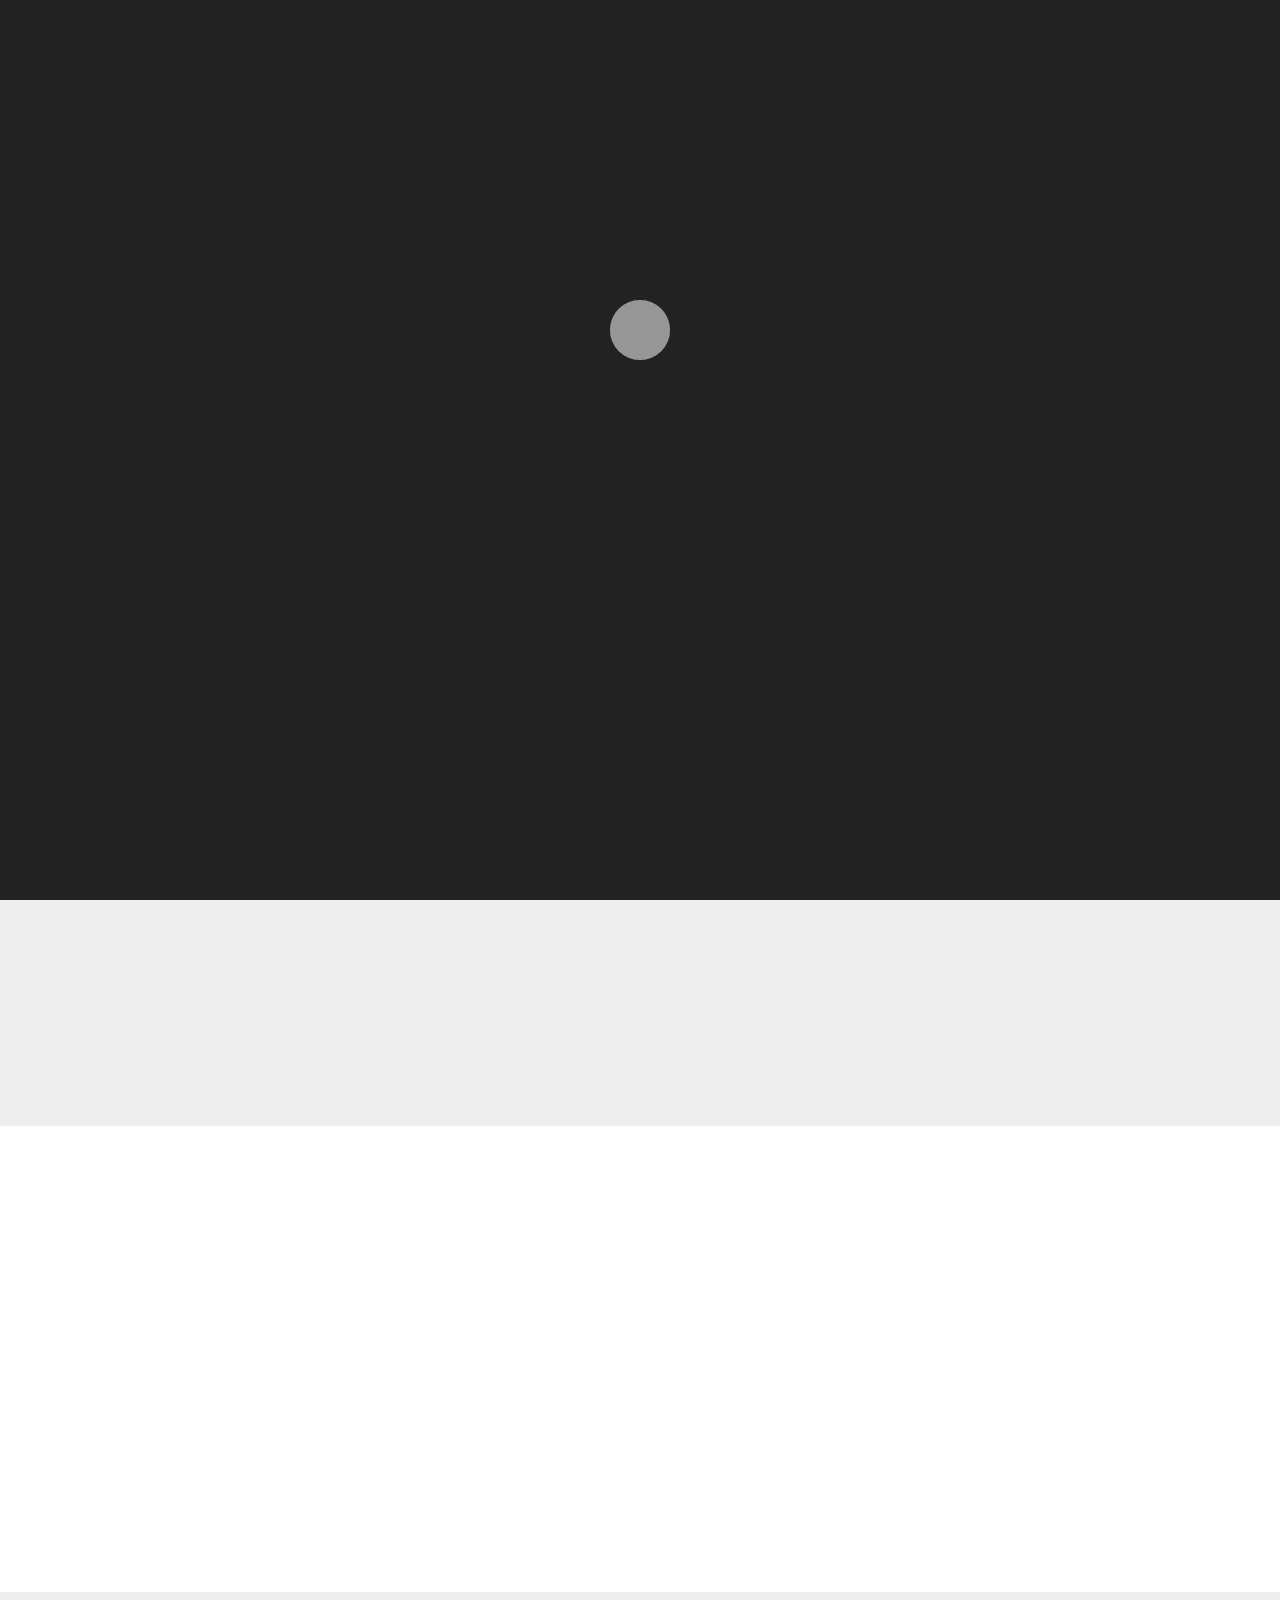
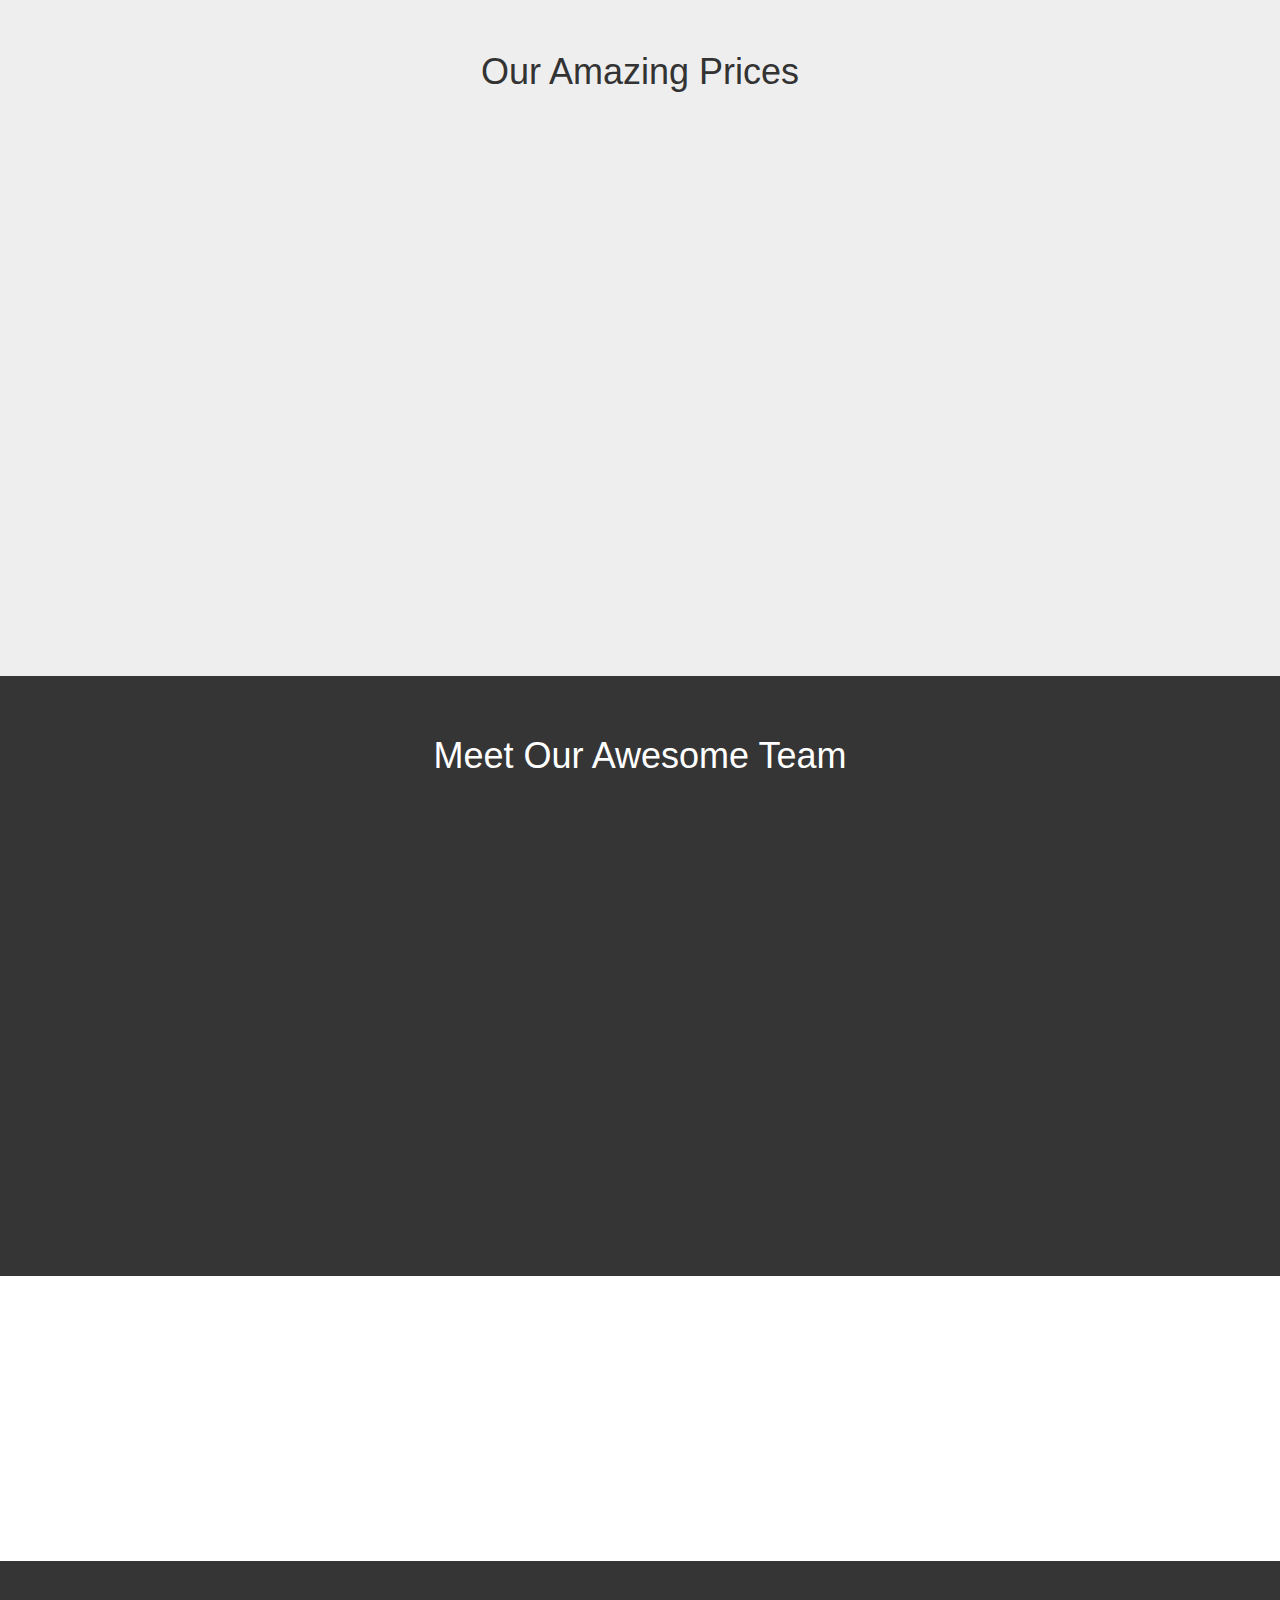
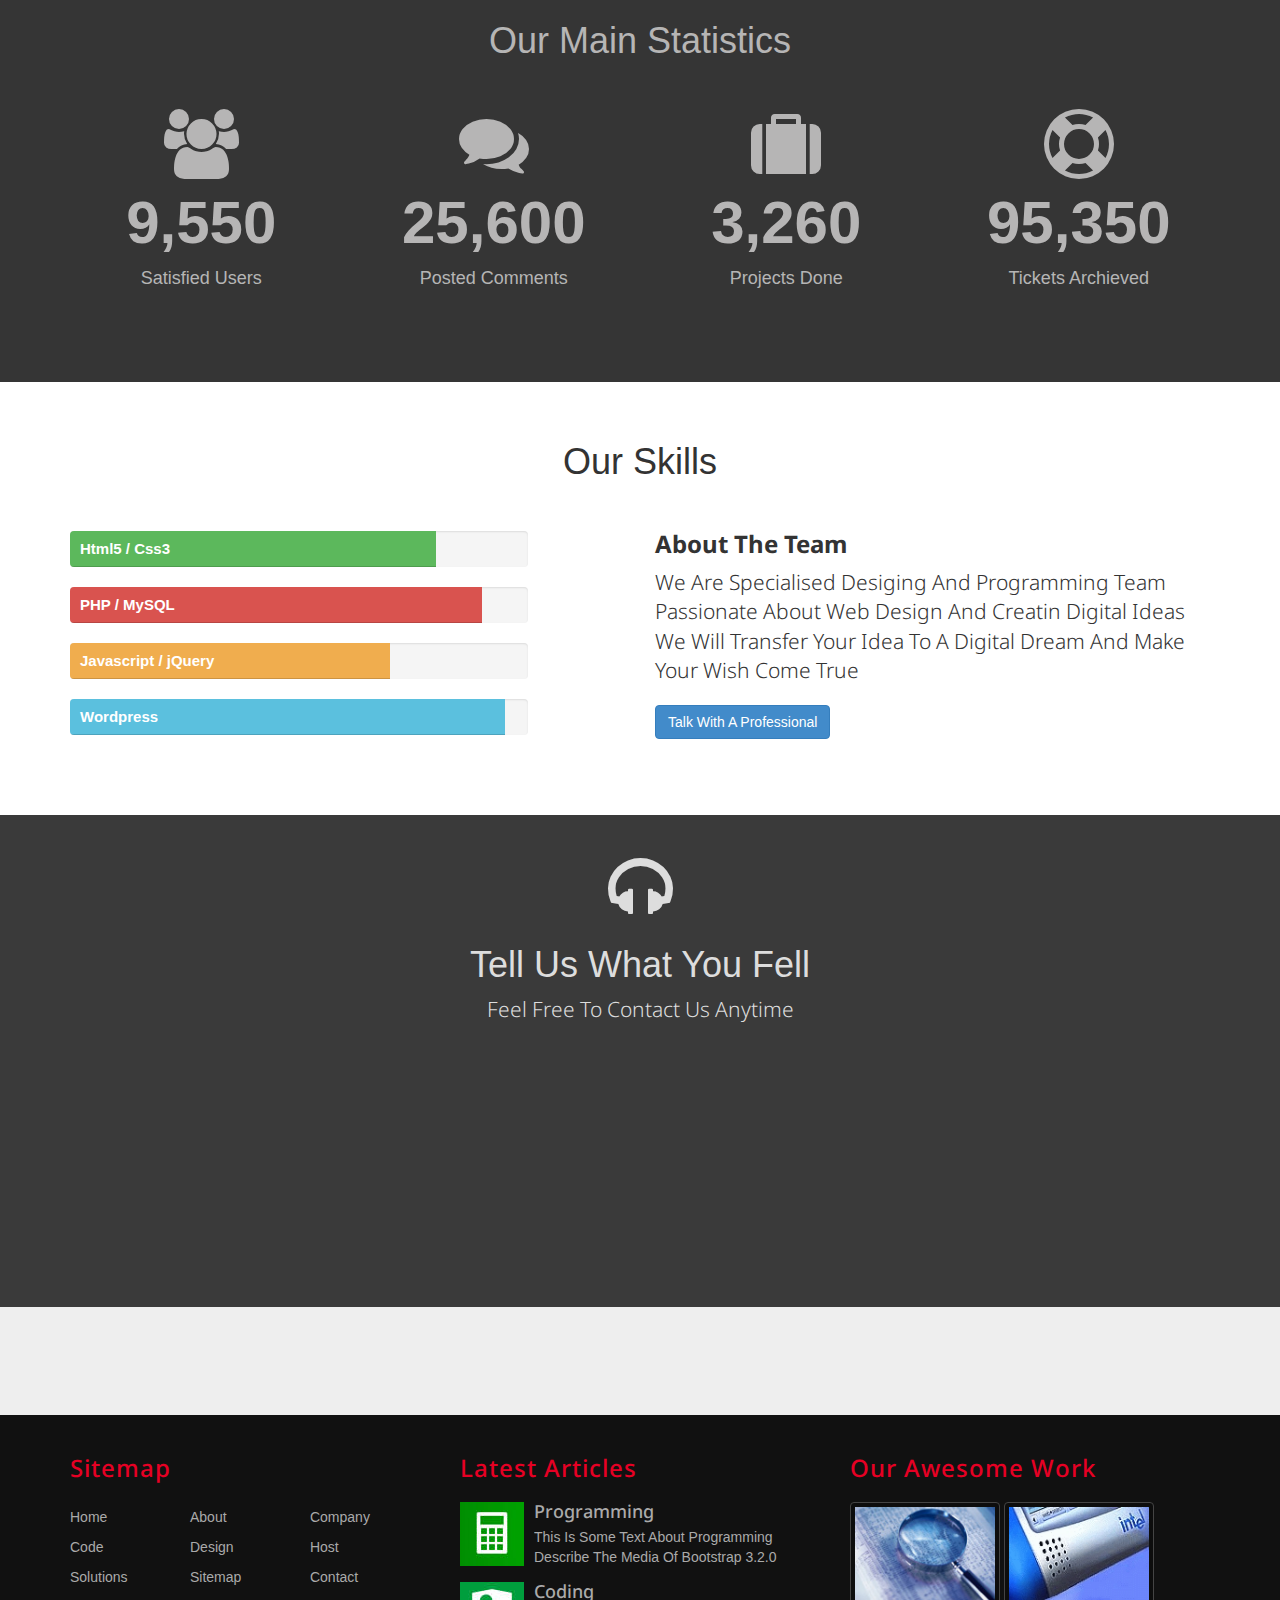
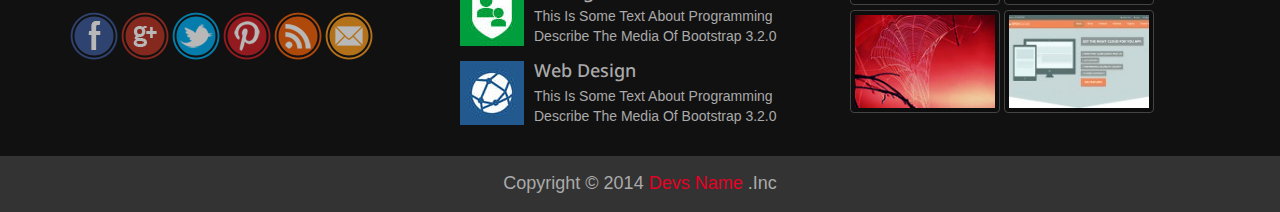
<file: index.html>
<!DOCTYPE html>
<html lang="en">
    <head>
        <meta charset="UTF-8" />
        <!-- IE Compatibility Meta -->
        <meta http-equiv="X-UA-Compatible" content="IE=edge">
        <!-- First Mobile Meta -->
        <meta name="viewport" content="width=device-width, initial-scale=1">
        <title>Home Design</title>
        <link rel='stylesheet' href='css/bootstrap.css' />
        <link rel='stylesheet' href='css/font-awesome.min.css' />
        <link rel='stylesheet' href='css/style.css' />
        <link rel='stylesheet' href='css/default_theme.css' />
        <link rel='stylesheet' href='css/hover.css' />
        <link rel='stylesheet' href='css/animate.css' />
        <link rel='stylesheet' href='http://fonts.googleapis.com/css?family=Droid+Sans:400,700'>
        <!--[if lt IE 9]>
        <script src="js/html5shiv.min.js"></script>
        <script src="js/respond.min.js"></script>
        <![endif]-->
    </head>
    <body>

        <!-- Start Section Tool Box -->
        
        <section class="option-box">
            <div class="color-option">
                <h4>Color Option</h4>
                <ul class="list-unstyled">
                    <li data-value="css/default_theme.css"></li>
                    <li data-value="css/purple_theme.css"></li>
                    <li data-value="css/blue_theme.css"></li>
                    <li data-value="css/yellow_theme.css"></li>
                    <li data-value="css/green_theme.css"></li>
                    <li data-value="css/pink_theme.css"></li>
                </ul>
            </div>
            <i class="fa fa-gear fa-3x gear-check"></i>
        </section>
        
        <!-- End Section Tool Box -->
    
        <!-- Start Our Navbar -->
    
        <nav class="navbar navbar-inverse navbar-fixed-top" role="navigation">
          <div class="container">
            <div class="navbar-header">
              <button type="button" class="navbar-toggle" data-toggle="collapse" data-target="#ournavbar">
                <span class="sr-only">Toggle navigation</span>
                <span class="icon-bar"></span>
                <span class="icon-bar"></span>
                <span class="icon-bar"></span>
              </button>
              <a class="navbar-brand wobble-horizontal" href="#">Devs <span> Inc.</span></a>
            </div>
            <div class="collapse navbar-collapse" id="ournavbar">
              <ul class="nav navbar-nav navbar-right">
                <li class="active"><a href="index.html">Home</a></li>
                <li><a href="about.html">About</a></li>
                <li><a href="faq.html">FAQ</a></li>
                <li class="dropdown">
                  <a href="#" class="dropdown-toggle" data-toggle="dropdown">Services <span class="caret"></span></a>
                  <ul class="dropdown-menu" role="menu">
                    <li><a href="#">Programming</a></li>
                    <li><a href="#">Web Design</a></li>
                    <li><a href="#">Desktop</a></li>
                    <li class="divider"></li>
                    <li><a href="#">Web Hosting</a></li>
                  </ul>
                </li>
                <li><a href="#">Map</a></li>
                <li><a href="#contact-us">Contact</a></li>
              </ul>
            </div>
          </div> <!-- End Of The Container -->
        </nav>
        
        <!-- End Our Navbar -->
        
        <!-- Start Carousel -->
        
        <div id="myslide" class="carousel slide hidden-xs" data-ride="carousel">

          <ol class="carousel-indicators">
            <li data-target="#myslide" data-slide-to="0" class="active"></li>
            <li data-target="#myslide" data-slide-to="1"></li>
            <li data-target="#myslide" data-slide-to="2"></li>
            <li data-target="#myslide" data-slide-to="3"></li>
          </ol>
        
          <div class="carousel-inner">
            
            <div class="item active">
              <img src="images/01.jpg" width="1920" height="600" alt="Pic 1">
              <div class="carousel-caption hidden-xs">
                <h2 class="h1">Programming</h2>
                <p class="lead">Transition animations not supported in Internet Explorer 8 & 9Bootstrap exclusively uses CSS3 for its animations, but Internet Explorer 8 & 9 don't support the necessary CSS properties. Thus, there are no slide transition animations when using these browsers. We have intentionally decided not to include jQuery-based fallbacks for the transitions.</p>
              </div>
            </div>
            
            <div class="item">
              <img src="images/02.jpg" width="1920" height="600" alt="Pic 2">
              <div class="carousel-caption hidden-xs">
                <h2 class="h1">Web Design</h2>
                <p class="lead">Transition animations not supported in Internet Explorer 8 & 9Bootstrap exclusively uses CSS3 for its animations, but Internet Explorer 8 & 9 don't support the necessary CSS properties. Thus, there are no slide transition animations when using these browsers. We have intentionally decided not to include jQuery-based fallbacks for the transitions.</p>
              </div>
            </div>
            
            <div class="item">
              <img src="images/03.jpg" width="1920" height="600" alt="Pic 3">
              <div class="carousel-caption hidden-xs">
                <h2 class="h1">Desktop</h2>
                <p class="lead">Transition animations not supported in Internet Explorer 8 & 9Bootstrap exclusively uses CSS3 for its animations, but Internet Explorer 8 & 9 don't support the necessary CSS properties. Thus, there are no slide transition animations when using these browsers. We have intentionally decided not to include jQuery-based fallbacks for the transitions.</p>
              </div>
            </div>
            
            <div class="item">
              <img src="images/04.jpg" width="1920" height="600" alt="Pic 4">
              <div class="carousel-caption hidden-xs">
                <h2 class="h1">Web Hosting</h2>
                <p class="lead">Transition animations not supported in Internet Explorer 8 & 9Bootstrap exclusively uses CSS3 for its animations, but Internet Explorer 8 & 9 don't support the necessary CSS properties. Thus, there are no slide transition animations when using these browsers. We have intentionally decided not to include jQuery-based fallbacks for the transitions.</p>
              </div>
            </div>
            
          </div>
        
          <a class="left carousel-control" href="#myslide" role="button" data-slide="prev">
            <span class="glyphicon glyphicon-chevron-left"></span>
          </a>
          
          <a class="right carousel-control" href="#myslide" role="button" data-slide="next">
            <span class="glyphicon glyphicon-chevron-right"></span>
          </a>
          
        </div>

        <!-- End Carousel -->
        
        <!-- Start Section About -->
        
        <section class="about text-center wow bounceIn" data-wow-duration="2s" data-wow-offset="300">
            <div class="container">
                <h1>Meet Our New Template <span>Dev Inc.</span></h1>
                <p class="lead">Hello Let Me Introduce Our Template Dev Inc. Created With All The Love With <strong>Bootstrap</strong> 3.2.0</p>               
            </div>
        </section>
        
        <!-- End Section About -->
        
        <!-- Start Section Features -->
        
        <section class="features text-center">
            <div class="container">
                <h2 class="h1">Our Features</h2>
                <div class="row">
                    
                    <div class="col-lg-3 col-md-6">
                        
                        <div class="feat wow bounceInLeft" data-wow-duration="1s" data-wow-offset="200">
                            <span class="glyphicon glyphicon-ok"></span>
                            <h4>100% Responsive</h4>
                            <p>Lorem Ipsum is simply dummy text of the printing and typesetting industry. Lorem Ipsum has been the industry's standard dummy text ever since the 1500s.</p>
                        </div>
                        
                    </div>
                    
                    <div class="col-lg-3 col-md-6">
                        
                        <div class="feat wow bounceInDown" data-wow-duration="1s" data-wow-offset="200">
                            <span class="glyphicon glyphicon-thumbs-up"></span>
                            <h4>Retina Ready</h4>
                            <p>Lorem Ipsum is simply dummy text of the printing and typesetting industry. Lorem Ipsum has been the industry's standard dummy text ever since the 1500s.</p>
                        </div>
                        
                    </div>
                    
                    <div class="col-lg-3 col-md-6">
                        
                        <div class="feat wow bounceInUp" data-wow-duration="1s" data-wow-offset="200">
                            <span class="glyphicon glyphicon-eye-open"></span>
                            <h4>Awesome Display</h4>
                            <p>Lorem Ipsum is simply dummy text of the printing and typesetting industry. Lorem Ipsum has been the industry's standard dummy text ever since the 1500s.</p>
                        </div>
                        
                    </div>
                    
                    <div class="col-lg-3 col-md-6">
                        
                        <div class="feat wow bounceInRight" data-wow-duration="1s" data-wow-offset="200">
                            <span class="glyphicon glyphicon-pencil"></span>
                            <h4>Well Documented</h4>
                            <p>Lorem Ipsum is simply dummy text of the printing and typesetting industry. Lorem Ipsum has been the industry's standard dummy text ever since the 1500s.</p>
                        </div>
                        
                    </div>
                    
                </div>
            </div>
        </section>
        
        <!-- End Section Features -->
        
        <!-- Start Testimonials Section -->
        
        <section class="testimonials text-center wow flipInY" data-wow-duration="1s" data-wow-offset="200">
            
            <!-- Start Container -->
            
            <div class="container">
                
                <h2 class="h1">What Our Clients Say</h2>
                 
                <!-- Start Testimonials Carousel -->
                
                <div id="carousel_testimonials" class="carousel slide" data-ride="carousel">
                    
                  <div class="carousel-inner">
                     <div class="item">
                         <p class="lead">Transition animations not supported in Internet Explorer 8 & 9 Bootstrap exclusively uses CSS3 for its animations, but Internet Explorer 8 & 9 don't support the necessary CSS properties. Thus, there are no slide transition animations when using these browsers. We have intentionally decided not to include jQuery-based fallbacks for the transitions.</p>
                         <span>Hany Nader</span>
                    </div>
					
                    <div class="item active">
                         <p class="lead">Transition animations not supported in Internet Explorer 8 & 9 Bootstrap exclusively uses CSS3 for its animations, but Internet Explorer 8 & 9 don't support the necessary CSS properties. Thus, there are no slide transition animations when using these browsers. We have intentionally decided not to include jQuery-based fallbacks for the transitions.</p>
                         <span>Khaled Elmasry</span>
                    </div>
                    
                    <div class="item">
                         <p class="lead">Transition animations not supported in Internet Explorer 8 & 9 Bootstrap exclusively uses CSS3 for its animations, but Internet Explorer 8 & 9 don't support the necessary CSS properties. Thus, there are no slide transition animations when using these browsers. We have intentionally decided not to include jQuery-based fallbacks for the transitions.</p>
                         <span>Marina Awad</span>
                    </div>
               
                    <div class="item">
                         <p class="lead">Transition animations not supported in Internet Explorer 8 & 9 Bootstrap exclusively uses CSS3 for its animations, but Internet Explorer 8 & 9 don't support the necessary CSS properties. Thus, there are no slide transition animations when using these browsers. We have intentionally decided not to include jQuery-based fallbacks for the transitions.</p>
                         <span>Mirna Atef</span>
                    </div>
                    
                  </div>
                  
                  <ol class="carousel-indicators">
                    <li data-target="#carousel_testimonials" data-slide-to="0" class="active">
                        <img src="images/avatar_01.jpg" width="74" height="74" alt="" />
                    </li>
                    <li data-target="#carousel_testimonials" data-slide-to="1">
                        <img src="images/avatar_02.jpg" width="74" height="74" alt="" />
                    </li>
                    <li data-target="#carousel_testimonials" data-slide-to="2">
                        <img src="images/avatar_03.jpg" width="74" height="74" alt="" />
                    </li>
                    <li data-target="#carousel_testimonials" data-slide-to="3">
                        <img src="images/avatar_04.jpg" width="74" height="74" alt="" />
                    </li>
                  </ol>
                  
                </div>
        
                <!-- End Testimonials Carousel -->
           
            </div>
            
            <!-- End Container -->
            
        </section>
        
        <!-- End Testimonials Section -->
    
        <!-- Start Section Price Table -->
        
        <section class="price_table text-center">
            <div class="container">
                
                <h2 class="h1">Our Amazing Prices</h2>
                
                <div class="row">
                    
                    <div class="col-lg-3 col-sm-6 col-xs-12">
                        <div class="price_box wow fadeInUp" data-wow-duration="2s" data-wow-offset="400">
                            <h2 class="text-primary">Hosting</h2>
                            <p class="center-block">$40</p>
                            <ul class="list-unstyled">
                                <li>Space: 30GB</li>
                                <li>Emails: 20</li>
                                <li>Ips: 2 IP</li>
                                <li>Databases: 10</li>
                                <li>Ftp Accounts: 5</li>
                            </ul>
                            <a href="#" class="btn btn-primary">Order Now</a>
                        </div>
                    </div>
                    
                    <div class="col-lg-3 col-sm-6 col-xs-12">
                        <div class="price_box wow fadeInDown" data-wow-duration="2s" data-wow-offset="400">
                            <h2 class="text-success">Vps</h2>
                            <p class="center-block">$50</p>
                            <ul class="list-unstyled">
                                <li>Space: 50GB</li>
                                <li>Emails: 40</li>
                                <li>Ips: 5 IP</li>
                                <li>Databases: 20</li>
                                <li>Ftp Accounts: 10</li>
                            </ul>
                            <a href="#" class="btn btn-success">Order Now</a>
                        </div>
                    </div>
                    
                    <div class="col-lg-3 col-sm-6 col-xs-12">
                        <div class="price_box wow fadeInUp" data-wow-duration="2s" data-wow-offset="400">
                            <h2 class="text-info">Dedicated</h2>
                            <p class="center-block">$70</p>
                            <ul class="list-unstyled">
                                <li>Space: 80GB</li>
                                <li>Emails: 40</li>
                                <li>Ips: 8 IP</li>
                                <li>Databases: 30</li>
                                <li>Ftp Accounts: 20</li>
                            </ul>
                            <a href="#" class="btn btn-info">Order Now</a>
                        </div>
                    </div>
                    
                    <div class="col-lg-3 col-sm-6 col-xs-12">
                        <div class="price_box wow fadeInDown" data-wow-duration="2s" data-wow-offset="400">
                            <h2 class="text-danger">Cloud</h2>
                            <p class="center-block">$90</p>
                            <ul class="list-unstyled">
                                <li>Space: 90GB</li>
                                <li>Emails: 50</li>
                                <li>Ips: 10 IP</li>
                                <li>Databases: 50</li>
                                <li>Ftp Accounts: 50</li>
                            </ul>
                            <a href="#" class="btn btn-danger">Order Now</a>
                        </div>
                    </div>
                    
                </div>
                
            </div>
        </section>
        
        <!-- End Section Price Table -->
        
        <!-- Start Section Our Team -->
        
        <section class="our_team text-center">
            <div class="team">
                <div class="container">
                    <h2 class="h1">Meet Our Awesome Team</h2>
                    <div class="row">
                        
                        <div class="col-lg-3 col-sm-6">
                            <div class="person wow pulse" data-wow-duration="1s" data-wow-offset="400">
                                <img class="img-circle" src="images/chris.jpg" width="200" height="200" alt="Chris Coyier" />
                                <h3>Chris Coyier</h3>
                                <p>This Is Chris Coyier The Founder Of The Amazing Website Css-Tricks</p>
                                <i class="fa fa-google-plus fa-lg"></i>
                                <i class="fa fa-facebook fa-lg"></i>
                                <i class="fa fa-twitter fa-lg"></i>
                                <i class="fa fa-youtube fa-lg"></i>
                            </div>
                        </div>
                        
                        <div class="col-lg-3 col-sm-6">
                            <div class="person wow pulse" data-wow-duration="1s" data-wow-offset="400">
                                <img class="img-circle" src="images/leah.jpg" width="200" height="200" alt="Leah Culver" />
                                <h3>Leah Culver</h3>
                                <p>This Is Amazing Hacker Woman With A Much Knowledge In Hacking Systems</p>
                                <i class="fa fa-google-plus fa-lg"></i>
                                <i class="fa fa-facebook fa-lg"></i>
                                <i class="fa fa-twitter fa-lg"></i>
                                <i class="fa fa-youtube fa-lg"></i>
                            </div>
                        </div>
                        
                        <div class="col-lg-3 col-sm-6">
                            <div class="person wow pulse" data-wow-duration="1s" data-wow-offset="400">
                                <img class="img-circle" src="images/steve.jpg" width="200" height="200" alt="Steve Jobs" />
                                <h3>Steve Jobs</h3>
                                <p>This Is The Man Who Change The World With His Apple Products</p>
                                <i class="fa fa-google-plus fa-lg"></i>
                                <i class="fa fa-facebook fa-lg"></i>
                                <i class="fa fa-twitter fa-lg"></i>
                                <i class="fa fa-youtube fa-lg"></i>
                            </div>
                        </div>
                        
                        <div class="col-lg-3 col-sm-6">
                            <div class="person wow pulse" data-wow-duration="1s" data-wow-offset="400">
                                <img class="img-circle" src="images/marissa.jpg" width="200" height="200" alt="Marissa Mayer" />
                                <h3>Marissa Mayer</h3>
                                <p>This Is Amazing Hacker Woman With A Much Knowledge In Hacking Systems</p>
                                <i class="fa fa-google-plus fa-lg"></i>
                                <i class="fa fa-facebook fa-lg"></i>
                                <i class="fa fa-twitter fa-lg"></i>
                                <i class="fa fa-youtube fa-lg"></i>
                            </div>
                        </div>
                        
                    </div>
                </div>
            </div>
        </section>
        
        <!-- End Section Our Team -->
        
        <!-- Start Section Subscribe -->
        
        <section class="subscribe text-center wow fadeInUp" data-wow-duration="1s" data-wow-offset="200">
            <div class="container">
                <h2 class="h1">Keep In Touch</h2>
                <p class="lead">Sign Up For Newsletter Dont Worry About Spam We Hate It Too.</p>
                <form class="form-inline">
                    <input class="form-control input-lg" type="text" placeholder="Write Your Email">
                    <button class="btn btn-danger btn-lg"><i class="fa fa-edit fa-lg"></i> Subscribe</button>
                </form>
            </div>
        </section>
        
        <!-- End Section Subscribe -->
        
        <!-- Start Section Stats -->
        
        <section class="statistics text-center">
            <div class="data">
                <div class="container">
                    <h2 class="h1">Our Main Statistics</h2>
                    <div class="row">
                        
                        <div class="col-md-3 col-sm-6">
                            <div class="stats">
                                <i class="fa fa-users fa-5x"></i>
                                <p>9,550</p>
                                <span>Satisfied Users</span>
                            </div>
                        </div>
                        
                        <div class="col-md-3 col-sm-6">
                            <div class="stats">
                                <i class="fa fa-comments fa-5x"></i>
                                <p>25,600</p>
                                <span>Posted Comments</span>
                            </div>
                        </div>
                        
                        <div class="col-md-3 col-sm-6">
                            <div class="stats">
                                <i class="fa fa-suitcase fa-5x"></i>
                                <p>3,260</p>
                                <span>Projects Done</span>
                            </div>
                        </div>
                        
                        <div class="col-md-3 col-sm-6">
                            <div class="stats">
                                <i class="fa fa-support fa-5x"></i>
                                <p>95,350</p>
                                <span>Tickets Archieved</span>
                            </div>
                        </div>
                        
                    </div>
                </div>  
            </div>
        </section>
        
        <!-- End Section Stats -->
        
        <!-- Start Section Our Skills -->
        
        <section class="our-skills">
            <div class="container">
                <h2 class="text-center h1">Our Skills</h2>
                <div class="row">
                    
                    <!-- Start Progress Skills -->
                    
                    <div class="col-md-5">
                        <div class="skills-progress">
                            <div class="progress">
                                <div class="progress-bar progress-bar-success" role="progressbar" aria-valuenow="80" aria-valuemin="0" aria-valuemax="100" style="width:80%">
                                    Html5 / Css3
                                </div>
                            </div>
                            <div class="progress">
                                <div class="progress-bar progress-bar-danger" role="progressbar" aria-valuenow="90" aria-valuemin="0" aria-valuemax="100" style="width:90%">
                                    PHP / MySQL
                                </div>
                            </div>
                            <div class="progress">
                                <div class="progress-bar progress-bar-warning" role="progressbar" aria-valuenow="70" aria-valuemin="0" aria-valuemax="100" style="width:70%">
                                    Javascript / jQuery
                                </div>
                            </div>
                            <div class="progress">
                                <div class="progress-bar progress-bar-info" role="progressbar" aria-valuenow="95" aria-valuemin="0" aria-valuemax="100" style="width:95%">
                                    Wordpress
                                </div>
                            </div>
                        </div>
                    </div>
                    
                    <!-- End Progress Skills -->
                    
                    <!-- Start Team Info -->
                    
                    <div class="col-md-6 col-md-offset-1">
                        <div class="skills-info">
                            <h3>About The Team</h3>
                            <p class="lead">We Are Specialised Desiging And Programming Team Passionate About Web Design And Creatin Digital Ideas We Will Transfer Your Idea To A Digital Dream And Make Your Wish Come True</p>
                            <button type="button" class="btn btn-primary">Talk With A Professional</button>
                        </div>
                    </div>
                    
                    <!-- End Team Info -->
                    
                </div>
            </div>
        </section>
        
        <!-- End Section Our Skills -->
        
        <!-- Start Section Contact Us -->
        
        <section class="contact-us text-center" id="contact-us">
            <div class="fields">
                <div class="container">
                    <div class="row">
                        <i class="fa fa-headphones fa-5x"></i>
                        <h2 class="h1">Tell Us What You Fell</h2>
                        <p class="lead">Feel Free To Contact Us Anytime</p>
                        
                        <!-- Start Contact Form -->
                        
                        <form role="form">
                            <div class="col-md-6 wow bounceInLeft" data-wow-duration="1s" data-wow-offset="400">
                                <div class="form-group">
                                    <input type="text" class="form-control input-lg" placeholder="Username">
                                </div>
                                <div class="form-group">
                                    <input type="text" class="form-control input-lg" placeholder="Email">
                                </div>
                                <div class="form-group">
                                    <input type="text" class="form-control input-lg" placeholder="Cell Phone">
                                </div>
                            </div>
                            <div class="col-md-6 wow bounceInRight" data-wow-duration="1s" data-wow-offset="400">
                                <div class="form-group">
                                    <textarea class="form-control input-lg" placeholder="Your Message"></textarea>
                                </div>
                                <button type="button" class="btn btn-danger btn-lg btn-block">Contact Us</button>
                            </div>
                        </form>
                        
                        <!-- End Contact Form -->
                    
                    </div>
                </div>
            </div>
        </section>
        
        <!-- End Section Contact Us -->
        
        <!-- Start Section Our Clients -->
        
        <div class="our-clients">
            <div class="container">
                <div class="row">
                    <ul class="list-unstyled">
                        <li class="col-md-2 col-xs-4">
                            <img class="img-responsive center-block wow bounceIn" src="images/our-clients/bbc.png" width="126" height="28" alt="BBC" data-wow-duration=".5s" data-wow-offset="200" data-wow-delay=".5s" />
                        </li>
                        <li class="col-md-2 col-xs-4">
                            <img class="img-responsive center-block wow bounceIn" src="images/our-clients/cnn.png" width="126" height="28" alt="CNN" data-wow-duration=".5s" data-wow-offset="200" data-wow-delay="1s" />
                        </li>
                        <li class="col-md-2 col-xs-4">
                            <img class="img-responsive center-block wow bounceIn" src="images/our-clients/forbes.png" width="126" height="28" alt="Forbes" data-wow-duration=".5s" data-wow-offset="200" data-wow-delay="1.5s" />
                        </li>
                        <li class="col-md-2 col-xs-4">
                            <img class="img-responsive center-block wow bounceIn" src="images/our-clients/wired.png" width="126" height="28" alt="Wired" data-wow-duration=".5s" data-wow-offset="200" data-wow-delay="2s" />
                        </li>
                        <li class="col-md-2 col-xs-4">
                            <img class="img-responsive center-block wow bounceIn" src="images/our-clients/wsj.png" width="126" height="28" alt="WSJ" data-wow-duration=".5s" data-wow-offset="200" data-wow-delay="2.5s" />
                        </li>
                        <li class="col-md-2 col-xs-4">
                            <img class="img-responsive center-block wow bounceIn" src="images/our-clients/techradar.png" width="126" height="28" alt="Tech Radar" data-wow-duration=".5s" data-wow-offset="200" data-wow-delay="3s" />
                        </li>
                    </ul>
                </div>
            </div>
        </div>
        
        <!-- End Section Our Clients -->
        
        <!-- Start Ultimate Footer Section -->
        
        <section class="footer">
            <div class="container">
                <div class="row">
                    <div class="col-lg-4 col-md-6">
                        <h3>Sitemap</h3>
                        <ul class="list-unstyled three-columns">
                            <li>Home</li>
                            <li>About</li>
                            <li>Company</li>
                            <li>Code</li>
                            <li>Design</li>
                            <li>Host</li>
                            <li>Solutions</li>
                            <li>Sitemap</li>
                            <li>Contact</li>
                        </ul>
                        <ul class="list-unstyled social-list">
                            <li><img src="images/social-bookmarks/facebook.png" width="48" height="48" alt="Facebook" /></li>
                            <li><img src="images/social-bookmarks/gplus.png" width="48" height="48" alt="Google Plus" /></li>
                            <li><img src="images/social-bookmarks/twitter.png" width="48" height="48" alt="Twitter" /></li>
                            <li><img src="images/social-bookmarks/pinterest.png" width="48" height="48" alt="Pinterest" /></li>
                            <li><img src="images/social-bookmarks/rss.png" width="48" height="48" alt="Rss" /></li>
                            <li><img src="images/social-bookmarks/email.png" width="48" height="48" alt="Email" /></li>
                        </ul>
                    </div>
                    <div class="col-lg-4 col-md-6">
                        <h3>Latest Articles</h3>
                        
                        <div class="media">
                            <a class="pull-left" href="#">
                                <img class="media-object" src="images/articles/01.jpg" width="64" height="64" alt="Image 01" />
                            </a>
                            <div class="media-body">
                                <h4 class="media-heading">
                                    Programming
                                </h4>
                                This Is Some Text About Programming Describe The Media Of Bootstrap 3.2.0
                            </div>
                        </div>
                        
                        <div class="media">
                            <a class="pull-left" href="#">
                                <img class="media-object" src="images/articles/02.jpg" width="64" height="64" alt="Image 02" />
                            </a>
                            <div class="media-body">
                                <h4 class="media-heading">
                                    Coding
                                </h4>
                                This Is Some Text About Programming Describe The Media Of Bootstrap 3.2.0
                            </div>
                        </div>
                        
                        <div class="media">
                            <a class="pull-left" href="#">
                                <img class="media-object" src="images/articles/03.jpg" width="64" height="64" alt="Image 03" />
                            </a>
                            <div class="media-body">
                                <h4 class="media-heading">
                                    Web Design
                                </h4>
                                This Is Some Text About Programming Describe The Media Of Bootstrap 3.2.0
                            </div>
                        </div>
                        
                    </div>
                    <div class="col-lg-4">
                        <h3>Our Awesome Work</h3>
                        <img class="img-thumbnail" src="images/work/01.jpg" width="150" height="100" alt="Image 01" />
                        <img class="img-thumbnail" src="images/work/02.jpg" width="150" height="100" alt="Image 02" />
                        <img class="img-thumbnail" src="images/work/03.jpg" width="150" height="100" alt="Image 03" />
                        <img class="img-thumbnail" src="images/work/04.jpg" width="150" height="100" alt="Image 04" />
                    </div>
                </div>
            </div>
            <div class="copyright text-center">
                Copyright &copy; 2014 <span>Devs Name</span> .Inc
            </div>
        </section>
        
        <!-- End Ultimate Footer Section -->
        
        <!-- Start Section Loading -->
        
        <div class="loading-overlay">
            <div class="spinner">
              <div class="double-bounce1"></div>
              <div class="double-bounce2"></div>
            </div>
        </div>
        
        <!-- End Section Loading -->
        
        <!-- Start Scroll To Top -->
        
        <div id="scroll-top">
            <i class="fa fa-chevron-up fa-3x"></i>
        </div>
        
        <!-- End Scroll To Top -->
        
        <script src="js/jquery-1.11.1.min.js"></script>
        <script src="js/bootstrap.min.js"></script>
        <script src="js/plugins.js"></script>
        <script src="js/wow.min.js"></script>
        <script>new WOW().init();</script>
        <script src="js/jquery.nicescroll.min.js"></script>
    </body>
</html>
</file>
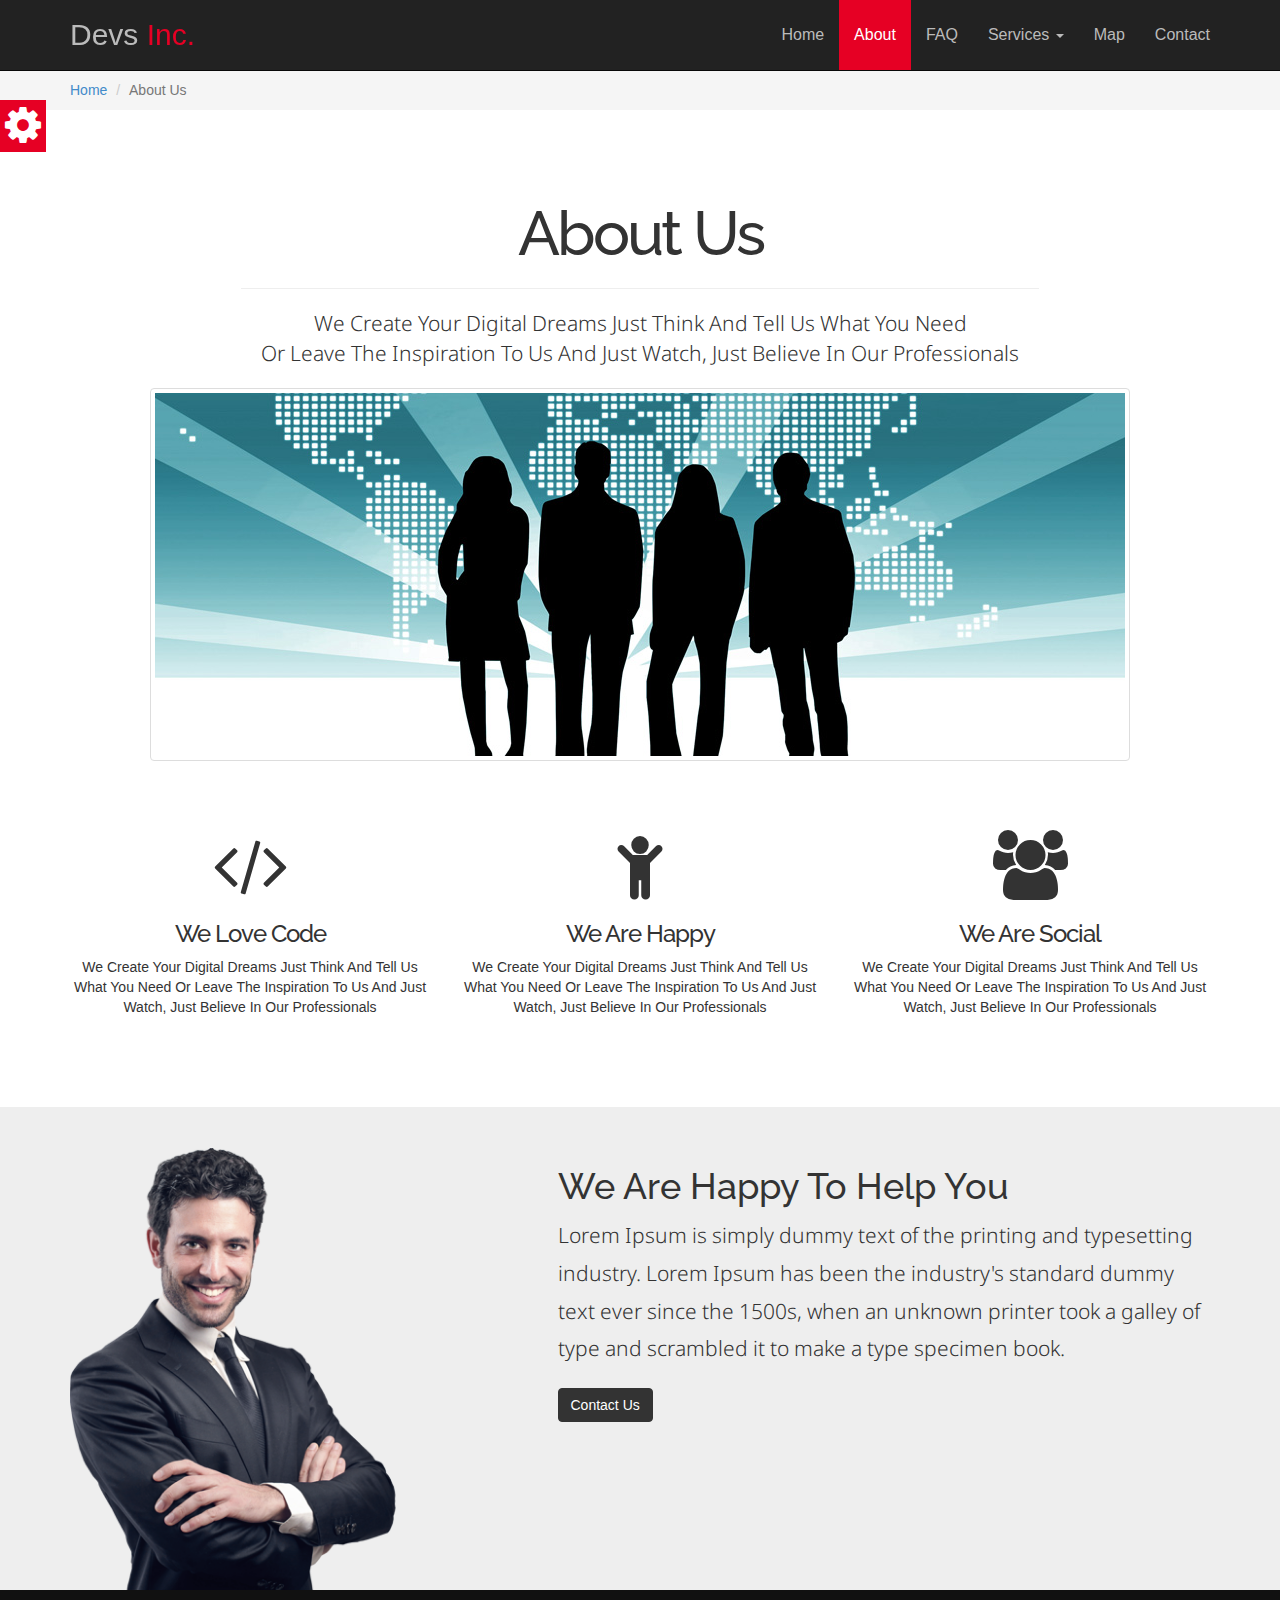
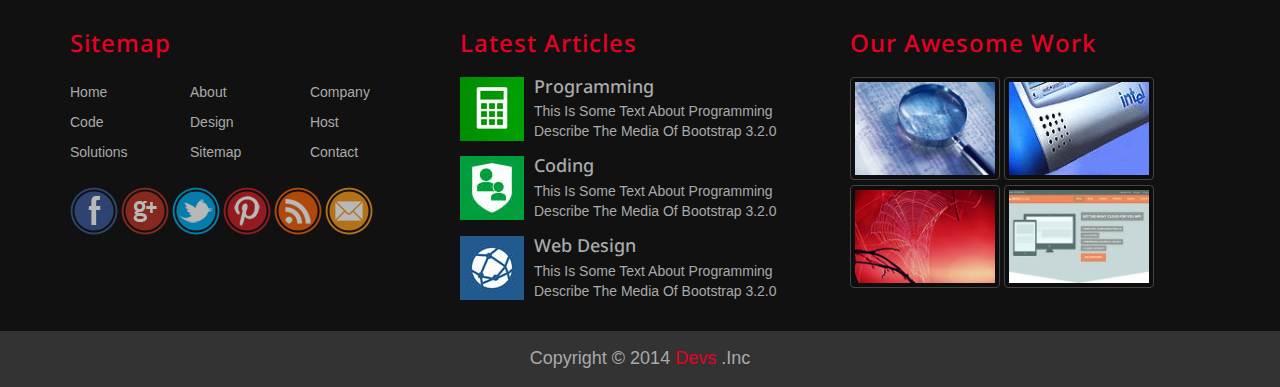
<file: about.html>
<!DOCTYPE html>
<html lang="en">
    <head>
        <meta charset="UTF-8" />
        <!-- IE Compatibility Meta -->
        <meta http-equiv="X-UA-Compatible" content="IE=edge">
        <!-- First Mobile Meta -->
        <meta name="viewport" content="width=device-width, initial-scale=1">
        <title>About Design </title>
        <link rel='stylesheet' href='css/bootstrap.css' />
        <link rel='stylesheet' href='css/font-awesome.min.css' />
        <link rel='stylesheet' href='css/style.css' />
        <link rel='stylesheet' href='css/pages.css' />
        <link rel='stylesheet' href='css/default_theme.css' />
        <link rel='stylesheet' href='css/hover.css' />
        <link rel='stylesheet' href='http://fonts.googleapis.com/css?family=Droid+Sans:400,700'>
        <link rel='stylesheet' href='http://fonts.googleapis.com/css?family=Raleway:900'>
        <!--[if lt IE 9]>
            <script src="js/html5shiv.min.js"></script>
            <script src="js/respond.min.js"></script>
        <![endif]-->
    </head>
    <body>

        <!-- Start Section Tool Box -->
        
        <section class="option-box">
            <div class="color-option">
                <h4>Color Option</h4>
                <ul class="list-unstyled">
                    <li data-value="css/default_theme.css"></li>
                    <li data-value="css/purple_theme.css"></li>
                    <li data-value="css/blue_theme.css"></li>
                    <li data-value="css/yellow_theme.css"></li>
					<li data-value="css/green_theme.css"></li>
                    <li data-value="css/pink_theme.css"></li>
                </ul>
            </div>
            <i class="fa fa-gear fa-3x gear-check"></i>
        </section>
        
        <!-- End Section Tool Box -->
    
        <!-- Start Our Navbar -->
    
        <nav class="navbar navbar-inverse navbar-fixed-top" role="navigation">
          <div class="container">
            <div class="navbar-header">
              <button type="button" class="navbar-toggle" data-toggle="collapse" data-target="#ournavbar">
                <span class="sr-only">Toggle navigation</span>
                <span class="icon-bar"></span>
                <span class="icon-bar"></span>
                <span class="icon-bar"></span>
              </button>
              <a class="navbar-brand wobble-horizontal" href="#">Devs <span>Inc.</span></a>
            </div>
            <div class="collapse navbar-collapse" id="ournavbar">
              <ul class="nav navbar-nav navbar-right">
                <li><a href="index.html">Home</a></li>
                <li class="active"><a href="about.html">About</a></li>
                <li><a href="faq.html">FAQ</a></li>
                <li class="dropdown">
                  <a href="#" class="dropdown-toggle" data-toggle="dropdown">Services <span class="caret"></span></a>
                  <ul class="dropdown-menu" role="menu">
                    <li><a href="#">Programming</a></li>
                    <li><a href="#">Web Design</a></li>
                    <li><a href="#">Desktop</a></li>
                    <li class="divider"></li>
                    <li><a href="#">Web Hosting</a></li>
                  </ul>
                </li>
                <li><a href="#">Map</a></li>
                <li><a href="#">Contact</a></li>
              </ul>
            </div>
          </div> <!-- End Of The Container -->
        </nav>
        
        <!-- End Our Navbar -->
        
        <!-- Start Breadcrumb -->
        
        <div class="breadcrumb-holder">
            <div class="container">
                <ol class="breadcrumb">
                  <li><a href="index.html">Home</a></li>
                  <li class="active">About Us</li>
                </ol>
            </div>
        </div>
        
        <!-- End Breadcrumb -->
        
        <!-- Start About Us Intro -->
        
        <section class="about-us text-center">
            <div class="container">
                <h1>About Us</h1>
                <hr>
                <p class="lead">We Create Your Digital Dreams Just Think And Tell Us What You Need <br> Or Leave The Inspiration To Us And Just Watch, Just Believe In Our Professionals</p>
                <img class="img-thumbnail" src="images/company_team.jpg" alt="Company Team">
            </div>
        </section>
        
        <!-- End About Us Intro -->
        
        <!-- Start About Features -->
        
        <section class="about-features text-center">
            <div class="container">
                <div class="row">
                    <div class="col-sm-4">
                        <i class="fa fa-code fa-5x"></i>
                        <h3>We Love Code</h3>
                        <p>We Create Your Digital Dreams Just Think And Tell Us What You Need Or Leave The Inspiration To Us And Just Watch, Just Believe In Our Professionals</p>
                    </div>
                    <div class="col-sm-4">
                        <i class="fa fa-child fa-5x"></i>
                        <h3>We Are Happy</h3>
                        <p>We Create Your Digital Dreams Just Think And Tell Us What You Need Or Leave The Inspiration To Us And Just Watch, Just Believe In Our Professionals</p>
                    </div>
                    <div class="col-sm-4">
                        <i class="fa fa-group fa-5x"></i>
                        <h3>We Are Social</h3>
                        <p>We Create Your Digital Dreams Just Think And Tell Us What You Need Or Leave The Inspiration To Us And Just Watch, Just Believe In Our Professionals</p>
                    </div>
                </div>
            </div>
        </section>
        
        <!-- End About Features -->
        
        <!-- Start About CEO -->
        
        <section class="about-ceo">
            <div class="container">
                <div class="row">
                    <div class="col-sm-5">
                        <img class="img-responsive" src="images/ceo.png" alt="CEO">
                    </div>
                    <div class="col-sm-7">
                        <h2 class="h1">We Are Happy To Help You</h2>
                        <p class="lead">Lorem Ipsum is simply dummy text of the printing and typesetting industry. Lorem Ipsum has been the industry's standard dummy text ever since the 1500s, when an unknown printer took a galley of type and scrambled it to make a type specimen book.</p>
                        <a class="btn btn-primary">Contact Us</a>
                    </div>
                </div>
            </div>
        </section>
        
        <!-- End ABout CEO -->
        
        <!-- Start Ultimate Footer Section -->
        
        <section class="footer">
            <div class="container">
                <div class="row">
                    <div class="col-lg-4 col-md-6">
                        <h3>Sitemap</h3>
                        <ul class="list-unstyled three-columns">
                            <li>Home</li>
                            <li>About</li>
                            <li>Company</li>
                            <li>Code</li>
                            <li>Design</li>
                            <li>Host</li>
                            <li>Solutions</li>
                            <li>Sitemap</li>
                            <li>Contact</li>
                        </ul>
                        <ul class="list-unstyled social-list">
                            <li><img src="images/social-bookmarks/facebook.png" width="48" height="48" alt="Facebook" /></li>
                            <li><img src="images/social-bookmarks/gplus.png" width="48" height="48" alt="Google Plus" /></li>
                            <li><img src="images/social-bookmarks/twitter.png" width="48" height="48" alt="Twitter" /></li>
                            <li><img src="images/social-bookmarks/pinterest.png" width="48" height="48" alt="Pinterest" /></li>
                            <li><img src="images/social-bookmarks/rss.png" width="48" height="48" alt="Rss" /></li>
                            <li><img src="images/social-bookmarks/email.png" width="48" height="48" alt="Email" /></li>
                        </ul>
                    </div>
                    <div class="col-lg-4 col-md-6">
                        <h3>Latest Articles</h3>
                        
                        <div class="media">
                            <a class="pull-left" href="#">
                                <img class="media-object" src="images/articles/01.jpg" width="64" height="64" alt="Image 01" />
                            </a>
                            <div class="media-body">
                                <h4 class="media-heading">
                                    Programming
                                </h4>
                                This Is Some Text About Programming Describe The Media Of Bootstrap 3.2.0
                            </div>
                        </div>
                        
                        <div class="media">
                            <a class="pull-left" href="#">
                                <img class="media-object" src="images/articles/02.jpg" width="64" height="64" alt="Image 02" />
                            </a>
                            <div class="media-body">
                                <h4 class="media-heading">
                                    Coding
                                </h4>
                                This Is Some Text About Programming Describe The Media Of Bootstrap 3.2.0
                            </div>
                        </div>
                        
                        <div class="media">
                            <a class="pull-left" href="#">
                                <img class="media-object" src="images/articles/03.jpg" width="64" height="64" alt="Image 03" />
                            </a>
                            <div class="media-body">
                                <h4 class="media-heading">
                                    Web Design
                                </h4>
                                This Is Some Text About Programming Describe The Media Of Bootstrap 3.2.0
                            </div>
                        </div>
                        
                    </div>
                    <div class="col-lg-4">
                        <h3>Our Awesome Work</h3>
                        <img class="img-thumbnail" src="images/work/01.jpg" width="150" height="100" alt="Image 01" />
                        <img class="img-thumbnail" src="images/work/02.jpg" width="150" height="100" alt="Image 02" />
                        <img class="img-thumbnail" src="images/work/03.jpg" width="150" height="100" alt="Image 03" />
                        <img class="img-thumbnail" src="images/work/04.jpg" width="150" height="100" alt="Image 04" />
                    </div>
                </div>
            </div>
            <div class="copyright text-center">
                Copyright &copy; 2014 <span>Devs</span> .Inc
            </div>
        </section>
        
        <!-- End Ultimate Footer Section -->
        
        <!-- Start Scroll To Top -->
        
        <div id="scroll-top">
            <i class="fa fa-chevron-up fa-3x"></i>
        </div>
        
        <!-- End Scroll To Top -->
        
        <script src="js/jquery-1.11.1.min.js"></script>
        <script src="js/bootstrap.min.js"></script>
        <script src="js/plugins.js"></script>
        <script src="js/jquery.nicescroll.min.js"></script>
    </body>
</html>
</file>
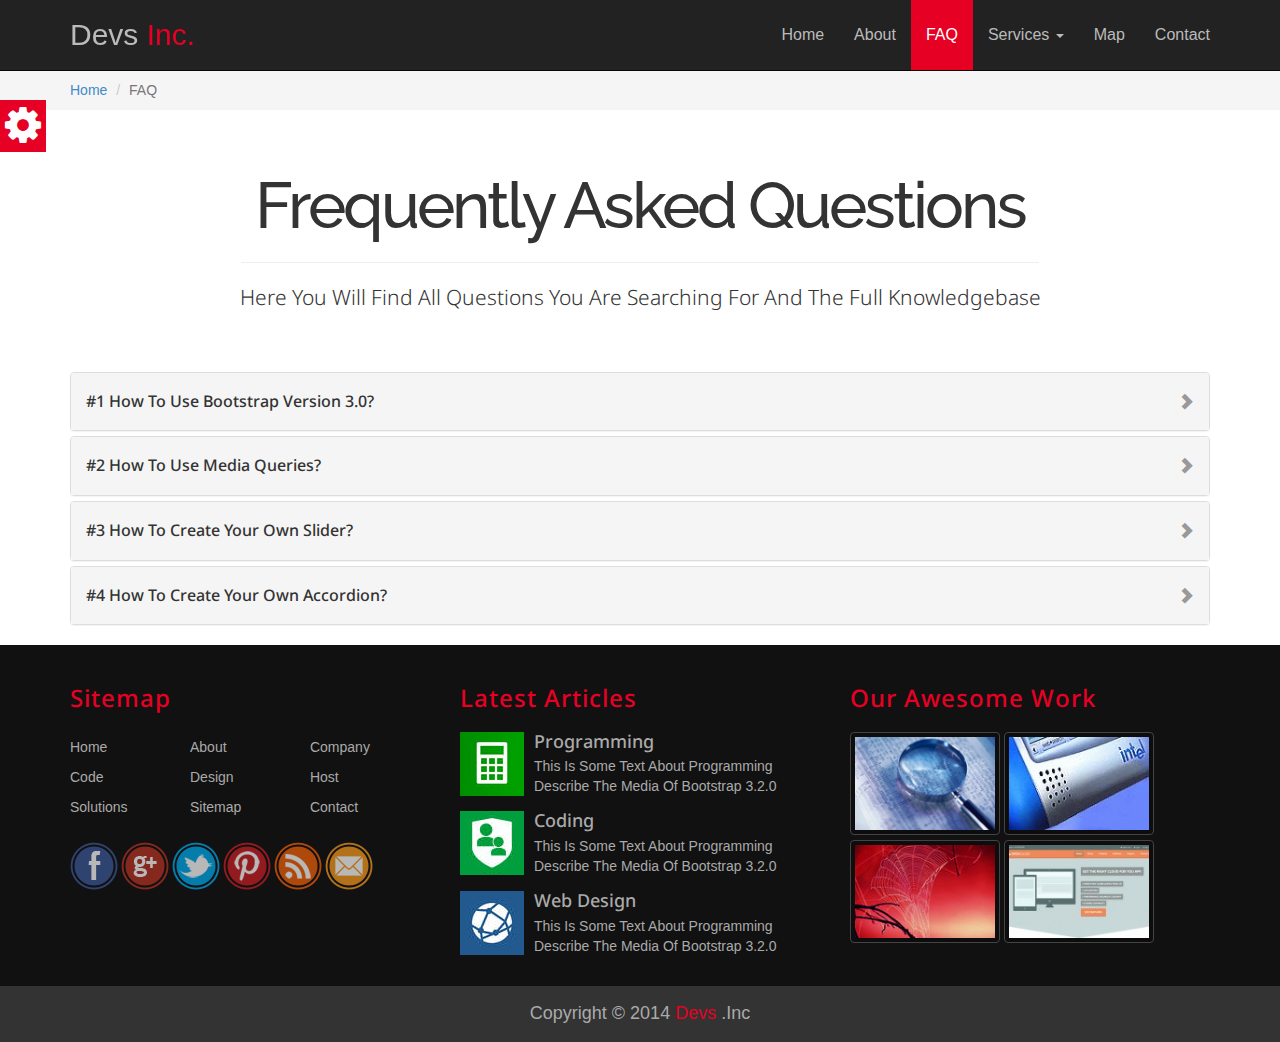
<file: faq.html>
<!DOCTYPE html>
<html lang="en">
    <head>
        <meta charset="UTF-8" />
        <!-- IE Compatibility Meta -->
        <meta http-equiv="X-UA-Compatible" content="IE=edge">
        <!-- First Mobile Meta -->
        <meta name="viewport" content="width=device-width, initial-scale=1">
        <title>FAQ Design</title>
        <link rel='stylesheet' href='css/bootstrap.css' />
        <link rel='stylesheet' href='css/font-awesome.min.css' />
        <link rel='stylesheet' href='css/style.css' />
        <link rel='stylesheet' href='css/pages.css' />
        <link rel='stylesheet' href='css/default_theme.css' />
        <link rel='stylesheet' href='css/hover.css' />
        <link rel='stylesheet' href='http://fonts.googleapis.com/css?family=Droid+Sans:400,700'>
        <link rel='stylesheet' href='http://fonts.googleapis.com/css?family=Raleway:900'>
        <!--[if lt IE 9]>
            <script src="js/html5shiv.min.js"></script>
            <script src="js/respond.min.js"></script>
        <![endif]-->
    </head>
    <body>

        <!-- Start Section Tool Box -->
        
        <section class="option-box">
            <div class="color-option">
                <h4>Color Option</h4>
                <ul class="list-unstyled">
                    <li data-value="css/default_theme.css"></li>
                    <li data-value="css/purple_theme.css"></li>
                    <li data-value="css/blue_theme.css"></li>
                    <li data-value="css/yellow_theme.css"></li>
					<li data-value="css/green_theme.css"></li>
                    <li data-value="css/pink_theme.css"></li>
                </ul>
            </div>
            <i class="fa fa-gear fa-3x gear-check"></i>
        </section>
        
        <!-- End Section Tool Box -->
    
        <!-- Start Our Navbar -->
    
        <nav class="navbar navbar-inverse navbar-fixed-top" role="navigation">
          <div class="container">
            <div class="navbar-header">
              <button type="button" class="navbar-toggle" data-toggle="collapse" data-target="#ournavbar">
                <span class="sr-only">Toggle navigation</span>
                <span class="icon-bar"></span>
                <span class="icon-bar"></span>
                <span class="icon-bar"></span>
              </button>
              <a class="navbar-brand wobble-horizontal" href="#">Devs <span>Inc.</span></a>
            </div>
            <div class="collapse navbar-collapse" id="ournavbar">
              <ul class="nav navbar-nav navbar-right">
                <li><a href="index.html">Home</a></li>
                <li><a href="about.html">About</a></li>
                <li class="active"><a href="faq.html">FAQ</a></li>
                <li class="dropdown">
                  <a href="#" class="dropdown-toggle" data-toggle="dropdown">Services <span class="caret"></span></a>
                  <ul class="dropdown-menu" role="menu">
                    <li><a href="#">Programming</a></li>
                    <li><a href="#">Web Design</a></li>
                    <li><a href="#">Desktop</a></li>
                    <li class="divider"></li>
                    <li><a href="#">Web Hosting</a></li>
                  </ul>
                </li>
                <li><a href="#">Map</a></li>
                <li><a href="#">Contact</a></li>
              </ul>
            </div>
          </div> <!-- End Of The Container -->
        </nav>
        
        <!-- End Our Navbar -->
        
        <!-- Start Breadcrumb -->
        
        <div class="breadcrumb-holder">
            <div class="container">
                <ol class="breadcrumb">
                  <li><a href="index.html">Home</a></li>
                  <li class="active">FAQ</li>
                </ol>
            </div>
        </div>
        
        <!-- End Breadcrumb -->
        
        <!-- Start FAQ Intro -->
        
        <section class="faq text-center">
            <div class="container">
                <h1>Frequently Asked Questions</h1>
                <hr>
                <p class="lead">Here You Will Find All Questions You Are Searching For And The Full Knowledgebase</p>
            </div>
        </section>
        
        <!-- End FAQ Intro -->
        
        <!-- Start FAQ Accordion -->
        
        <section class="faq-questions">
            <div class="container">
                <div class="panel-group" id="accordion" roles="tablist" aria-multiselectable="true">
                    
                    <!-- Start Question 1 -->
                    
                    <div class="panel panel-default">
                        <div class="panel-heading" roles="tab" id="heading-one">
                            <h4 class="panel-title">
                                <a class="collapsed" data-toggle="collapse" data-parent="#accordion" href="#collapse-one" aria-expanded="true" arial-controls="collapse-one">
                                    #1 How To Use Bootstrap Version 3.0?
                                </a>
                            </h4>
                        </div>
                        <div id="collapse-one" class="panel-collapse collapse" roles="tabpanel" aria-labelledby="heading-one">
                            <div class="panel-body">
                                This Is Test Message Describe The Answer Of The First Question This Is Test Message Describe The Answer Of The First Question This Is Test Message Describe The Answer Of The First Question This Is Test Message Describe The Answer Of The First Question This Is Test Message Describe The Answer Of The First Question 
                            </div>
                        </div>
                    </div>
                    
                    <!-- End Question 1 -->
                    
                    <!-- Start Question 2 -->
                    
                    <div class="panel panel-default">
                        <div class="panel-heading" roles="tab" id="heading-two">
                            <h4 class="panel-title">
                                <a class="collapsed" data-toggle="collapse" data-parent="#accordion" href="#collapse-two" aria-expanded="true" arial-controls="collapse-two">
                                    #2 How To Use Media Queries?
                                </a>
                            </h4>
                        </div>
                        <div id="collapse-two" class="panel-collapse collapse" roles="tabpanel" aria-labelledby="heading-two">
                            <div class="panel-body">
                                This Is Test Message Describe The Answer Of The First Question This Is Test Message Describe The Answer Of The First Question This Is Test Message Describe The Answer Of The First Question This Is Test Message Describe The Answer Of The First Question This Is Test Message Describe The Answer Of The First Question 
                            </div>
                        </div>
                    </div>
                    
                    <!-- End Question 2 -->
                    
                    <!-- Start Question 3 -->
                    
                    <div class="panel panel-default">
                        <div class="panel-heading" roles="tab" id="heading-three">
                            <h4 class="panel-title">
                                <a class="collapsed" data-toggle="collapse" data-parent="#accordion" href="#collapse-three" aria-expanded="true" arial-controls="collapse-three">
                                    #3 How To Create Your Own Slider?
                                </a>
                            </h4>
                        </div>
                        <div id="collapse-three" class="panel-collapse collapse" roles="tabpanel" aria-labelledby="heading-three">
                            <div class="panel-body">
                                This Is Test Message Describe The Answer Of The First Question This Is Test Message Describe The Answer Of The First Question This Is Test Message Describe The Answer Of The First Question This Is Test Message Describe The Answer Of The First Question This Is Test Message Describe The Answer Of The First Question 
                            </div>
                        </div>
                    </div>
                    
                    <!-- End Question 3 -->
                    
                    <!-- Start Question 4 -->
                    
                    <div class="panel panel-default">
                        <div class="panel-heading" roles="tab" id="heading-four">
                            <h4 class="panel-title">
                                <a class="collapsed" data-toggle="collapse" data-parent="#accordion" href="#collapse-four" aria-expanded="true" arial-controls="collapse-four">
                                    #4 How To Create Your Own Accordion?
                                </a>
                            </h4>
                        </div>
                        <div id="collapse-four" class="panel-collapse collapse" roles="tabpanel" aria-labelledby="heading-four">
                            <div class="panel-body">
                                This Is Test Message Describe The Answer Of The First Question This Is Test Message Describe The Answer Of The First Question This Is Test Message Describe The Answer Of The First Question This Is Test Message Describe The Answer Of The First Question This Is Test Message Describe The Answer Of The First Question 
                            </div>
                        </div>
                    </div>
                    
                    <!-- End Question 4 -->
                    
                </div>
            </div>
        </section>
        
        <!-- End FAQ Accordion -->
        
        <!-- Start Ultimate Footer Section -->
        
        <section class="footer">
            <div class="container">
                <div class="row">
                    <div class="col-lg-4 col-md-6">
                        <h3>Sitemap</h3>
                        <ul class="list-unstyled three-columns">
                            <li>Home</li>
                            <li>About</li>
                            <li>Company</li>
                            <li>Code</li>
                            <li>Design</li>
                            <li>Host</li>
                            <li>Solutions</li>
                            <li>Sitemap</li>
                            <li>Contact</li>
                        </ul>
                        <ul class="list-unstyled social-list">
                            <li><img src="images/social-bookmarks/facebook.png" width="48" height="48" alt="Facebook" /></li>
                            <li><img src="images/social-bookmarks/gplus.png" width="48" height="48" alt="Google Plus" /></li>
                            <li><img src="images/social-bookmarks/twitter.png" width="48" height="48" alt="Twitter" /></li>
                            <li><img src="images/social-bookmarks/pinterest.png" width="48" height="48" alt="Pinterest" /></li>
                            <li><img src="images/social-bookmarks/rss.png" width="48" height="48" alt="Rss" /></li>
                            <li><img src="images/social-bookmarks/email.png" width="48" height="48" alt="Email" /></li>
                        </ul>
                    </div>
                    <div class="col-lg-4 col-md-6">
                        <h3>Latest Articles</h3>
                        
                        <div class="media">
                            <a class="pull-left" href="#">
                                <img class="media-object" src="images/articles/01.jpg" width="64" height="64" alt="Image 01" />
                            </a>
                            <div class="media-body">
                                <h4 class="media-heading">
                                    Programming
                                </h4>
                                This Is Some Text About Programming Describe The Media Of Bootstrap 3.2.0
                            </div>
                        </div>
                        
                        <div class="media">
                            <a class="pull-left" href="#">
                                <img class="media-object" src="images/articles/02.jpg" width="64" height="64" alt="Image 02" />
                            </a>
                            <div class="media-body">
                                <h4 class="media-heading">
                                    Coding
                                </h4>
                                This Is Some Text About Programming Describe The Media Of Bootstrap 3.2.0
                            </div>
                        </div>
                        
                        <div class="media">
                            <a class="pull-left" href="#">
                                <img class="media-object" src="images/articles/03.jpg" width="64" height="64" alt="Image 03" />
                            </a>
                            <div class="media-body">
                                <h4 class="media-heading">
                                    Web Design
                                </h4>
                                This Is Some Text About Programming Describe The Media Of Bootstrap 3.2.0
                            </div>
                        </div>
                        
                    </div>
                    <div class="col-lg-4">
                        <h3>Our Awesome Work</h3>
                        <img class="img-thumbnail" src="images/work/01.jpg" width="150" height="100" alt="Image 01" />
                        <img class="img-thumbnail" src="images/work/02.jpg" width="150" height="100" alt="Image 02" />
                        <img class="img-thumbnail" src="images/work/03.jpg" width="150" height="100" alt="Image 03" />
                        <img class="img-thumbnail" src="images/work/04.jpg" width="150" height="100" alt="Image 04" />
                    </div>
                </div>
            </div>
            <div class="copyright text-center">
                Copyright &copy; 2014 <span>Devs</span> .Inc
            </div>
        </section>
        
        <!-- End Ultimate Footer Section -->
        
        <!-- Start Scroll To Top -->
        
        <div id="scroll-top">
            <i class="fa fa-chevron-up fa-3x"></i>
        </div>
        
        <!-- End Scroll To Top -->
        
        <script src="js/jquery-1.11.1.min.js"></script>
        <script src="js/bootstrap.min.js"></script>
        <script src="js/plugins.js"></script>
        <script src="js/jquery.nicescroll.min.js"></script>
    </body>
</html>
</file>
<file: css/default_theme.css>
/**** Start Default Theme ****/

/* Active Link */

.navbar-inverse .navbar-nav > .active > a,
.navbar-inverse .navbar-nav > .active > a:hover,
.navbar-inverse .navbar-nav > .active > a:focus,
.dropdown-menu > li > a:hover,
.dropdown-menu > li > a:focus,
.carousel-indicators .active,
.option-box .gear-check
{
    background-color:#e60024
}

.navbar-inverse .navbar-brand span,
.about h1 span,
.testimonials span,
.footer h3,
.footer .copyright span
{
    color:#e60024
}

.option-box .color-option,
.testimonials .carousel-indicators li.active
{
    border: 3px solid #e60024
}

.dropdown-menu
{
    border-top:3px solid #e60024
}

/**** End Default Theme ****/
</file>
<file: css/hover.css>
/*!
 * Hover.css (http://ianlunn.co.uk/)
 * Version: 1.0.9
 * Author: Ian Lunn @IanLunn
 * Author URL: http://ianlunn.co.uk/
 * Github: https://github.com/IanLunn/Hover

 * Made available under a MIT License:
 * http://www.opensource.org/licenses/mit-license.php

 * Hover.css Copyright Ian Lunn 2014.
 */
/* Default styles for the demo buttons */
.button {
  margin: .4em;
  padding: 1em;
  cursor: pointer;
  background: #e1e1e1;
  text-decoration: none;
  color: #666666;
  -webkit-tap-highlight-color: rgba(0, 0, 0, 0);
}

/* 2D TRANSITIONS */
/* Grow */
.grow {
  display: inline-block;
  -webkit-transition-duration: 0.3s;
  transition-duration: 0.3s;
  -webkit-transition-property: transform;
  transition-property: transform;
  -webkit-transform: translateZ(0);
  transform: translateZ(0);
  box-shadow: 0 0 1px rgba(0, 0, 0, 0);
}
.grow:hover, .grow:focus, .grow:active {
  -webkit-transform: scale(1.1);
  transform: scale(1.1);
}

/* Shrink */
.shrink {
  display: inline-block;
  -webkit-transition-duration: 0.3s;
  transition-duration: 0.3s;
  -webkit-transition-property: transform;
  transition-property: transform;
  -webkit-transform: translateZ(0);
  transform: translateZ(0);
  box-shadow: 0 0 1px rgba(0, 0, 0, 0);
}
.shrink:hover, .shrink:focus, .shrink:active {
  -webkit-transform: scale(0.9);
  transform: scale(0.9);
}

/* Pulse */
@-webkit-keyframes pulse {
  25% {
    -webkit-transform: scale(1.1);
    transform: scale(1.1);
  }

  75% {
    -webkit-transform: scale(0.9);
    transform: scale(0.9);
  }
}

@keyframes pulse {
  25% {
    -webkit-transform: scale(1.1);
    transform: scale(1.1);
  }

  75% {
    -webkit-transform: scale(0.9);
    transform: scale(0.9);
  }
}

.pulse {
  display: inline-block;
  -webkit-transform: translateZ(0);
  transform: translateZ(0);
  box-shadow: 0 0 1px rgba(0, 0, 0, 0);
}
.pulse:hover, .pulse:focus, .pulse:active {
  -webkit-animation-name: pulse;
  animation-name: pulse;
  -webkit-animation-duration: 1s;
  animation-duration: 1s;
  -webkit-animation-timing-function: linear;
  animation-timing-function: linear;
  -webkit-animation-iteration-count: infinite;
  animation-iteration-count: infinite;
}

/* Pulse Grow */
@-webkit-keyframes pulse-grow {
  to {
    -webkit-transform: scale(1.1);
    transform: scale(1.1);
  }
}

@keyframes pulse-grow {
  to {
    -webkit-transform: scale(1.1);
    transform: scale(1.1);
  }
}

.pulse-grow {
  display: inline-block;
  -webkit-transform: translateZ(0);
  transform: translateZ(0);
  box-shadow: 0 0 1px rgba(0, 0, 0, 0);
}
.pulse-grow:hover, .pulse-grow:focus, .pulse-grow:active {
  -webkit-animation-name: pulse-grow;
  animation-name: pulse-grow;
  -webkit-animation-duration: 0.3s;
  animation-duration: 0.3s;
  -webkit-animation-timing-function: linear;
  animation-timing-function: linear;
  -webkit-animation-iteration-count: infinite;
  animation-iteration-count: infinite;
  -webkit-animation-direction: alternate;
  animation-direction: alternate;
}

/* Pulse Shrink */
@-webkit-keyframes pulse-shrink {
  to {
    -webkit-transform: scale(0.9);
    transform: scale(0.9);
  }
}

@keyframes pulse-shrink {
  to {
    -webkit-transform: scale(0.9);
    transform: scale(0.9);
  }
}

.pulse-shrink {
  display: inline-block;
  -webkit-transform: translateZ(0);
  transform: translateZ(0);
  box-shadow: 0 0 1px rgba(0, 0, 0, 0);
}
.pulse-shrink:hover, .pulse-shrink:focus, .pulse-shrink:active {
  -webkit-animation-name: pulse-shrink;
  animation-name: pulse-shrink;
  -webkit-animation-duration: 0.3s;
  animation-duration: 0.3s;
  -webkit-animation-timing-function: linear;
  animation-timing-function: linear;
  -webkit-animation-iteration-count: infinite;
  animation-iteration-count: infinite;
  -webkit-animation-direction: alternate;
  animation-direction: alternate;
}

/* Push */
@-webkit-keyframes push {
  50% {
    -webkit-transform: scale(0.8);
    transform: scale(0.8);
  }

  100% {
    -webkit-transform: scale(1);
    transform: scale(1);
  }
}

@keyframes push {
  50% {
    -webkit-transform: scale(0.8);
    transform: scale(0.8);
  }

  100% {
    -webkit-transform: scale(1);
    transform: scale(1);
  }
}

.push {
  display: inline-block;
  -webkit-transform: translateZ(0);
  transform: translateZ(0);
  box-shadow: 0 0 1px rgba(0, 0, 0, 0);
}
.push:hover, .push:focus, .push:active {
  -webkit-animation-name: push;
  animation-name: push;
  -webkit-animation-duration: 0.3s;
  animation-duration: 0.3s;
  -webkit-animation-timing-function: linear;
  animation-timing-function: linear;
  -webkit-animation-iteration-count: 1;
  animation-iteration-count: 1;
}

/* Pop */
@-webkit-keyframes pop {
  50% {
    -webkit-transform: scale(1.2);
    transform: scale(1.2);
  }

  100% {
    -webkit-transform: scale(1);
    transform: scale(1);
  }
}

@keyframes pop {
  50% {
    -webkit-transform: scale(1.2);
    transform: scale(1.2);
  }

  100% {
    -webkit-transform: scale(1);
    transform: scale(1);
  }
}

.pop {
  display: inline-block;
  -webkit-transform: translateZ(0);
  transform: translateZ(0);
  box-shadow: 0 0 1px rgba(0, 0, 0, 0);
}
.pop:hover, .pop:focus, .pop:active {
  -webkit-animation-name: pop;
  animation-name: pop;
  -webkit-animation-duration: 0.3s;
  animation-duration: 0.3s;
  -webkit-animation-timing-function: linear;
  animation-timing-function: linear;
  -webkit-animation-iteration-count: 1;
  animation-iteration-count: 1;
}

/* Rotate */
.rotate {
  display: inline-block;
  -webkit-transition-duration: 0.3s;
  transition-duration: 0.3s;
  -webkit-transition-property: transform;
  transition-property: transform;
  -webkit-transform: translateZ(0);
  transform: translateZ(0);
  box-shadow: 0 0 1px rgba(0, 0, 0, 0);
}
.rotate:hover, .rotate:focus, .rotate:active {
  -webkit-transform: rotate(4deg);
  transform: rotate(4deg);
}

/* Grow Rotate */
.grow-rotate {
  display: inline-block;
  -webkit-transition-duration: 0.3s;
  transition-duration: 0.3s;
  -webkit-transition-property: transform;
  transition-property: transform;
  -webkit-transform: translateZ(0);
  transform: translateZ(0);
  box-shadow: 0 0 1px rgba(0, 0, 0, 0);
}
.grow-rotate:hover, .grow-rotate:focus, .grow-rotate:active {
  -webkit-transform: scale(1.1) rotate(4deg);
  transform: scale(1.1) rotate(4deg);
}

/* Float */
.float {
  display: inline-block;
  -webkit-transition-duration: 0.3s;
  transition-duration: 0.3s;
  -webkit-transition-property: transform;
  transition-property: transform;
  -webkit-transform: translateZ(0);
  transform: translateZ(0);
  box-shadow: 0 0 1px rgba(0, 0, 0, 0);
}
.float:hover, .float:focus, .float:active {
  -webkit-transform: translateY(-5px);
  transform: translateY(-5px);
}

/* Sink */
.sink {
  display: inline-block;
  -webkit-transition-duration: 0.3s;
  transition-duration: 0.3s;
  -webkit-transition-property: transform;
  transition-property: transform;
  -webkit-transform: translateZ(0);
  transform: translateZ(0);
  box-shadow: 0 0 1px rgba(0, 0, 0, 0);
}
.sink:hover, .sink:focus, .sink:active {
  -webkit-transform: translateY(5px);
  transform: translateY(5px);
}

/* Hover */
@-webkit-keyframes hover {
  50% {
    -webkit-transform: translateY(-3px);
    transform: translateY(-3px);
  }

  100% {
    -webkit-transform: translateY(-6px);
    transform: translateY(-6px);
  }
}

@keyframes hover {
  50% {
    -webkit-transform: translateY(-3px);
    transform: translateY(-3px);
  }

  100% {
    -webkit-transform: translateY(-6px);
    transform: translateY(-6px);
  }
}

.hover {
  display: inline-block;
  -webkit-transition-duration: 0.5s;
  transition-duration: 0.5s;
  -webkit-transition-property: transform;
  transition-property: transform;
  -webkit-transform: translateZ(0);
  transform: translateZ(0);
  box-shadow: 0 0 1px rgba(0, 0, 0, 0);
}
.hover:hover, .hover:focus, .hover:active {
  -webkit-transform: translateY(-6px);
  transform: translateY(-6px);
  -webkit-animation-name: hover;
  animation-name: hover;
  -webkit-animation-duration: 1.5s;
  animation-duration: 1.5s;
  -webkit-animation-delay: 0.3s;
  animation-delay: 0.3s;
  -webkit-animation-timing-function: linear;
  animation-timing-function: linear;
  -webkit-animation-iteration-count: infinite;
  animation-iteration-count: infinite;
  -webkit-animation-direction: alternate;
  animation-direction: alternate;
}

/* Hang */
@-webkit-keyframes hang {
  50% {
    -webkit-transform: translateY(3px);
    transform: translateY(3px);
  }

  100% {
    -webkit-transform: translateY(6px);
    transform: translateY(6px);
  }
}

@keyframes hang {
  50% {
    -webkit-transform: translateY(3px);
    transform: translateY(3px);
  }

  100% {
    -webkit-transform: translateY(6px);
    transform: translateY(6px);
  }
}

.hang {
  display: inline-block;
  -webkit-transition-duration: 0.5s;
  transition-duration: 0.5s;
  -webkit-transition-property: transform;
  transition-property: transform;
  -webkit-transform: translateZ(0);
  transform: translateZ(0);
  box-shadow: 0 0 1px rgba(0, 0, 0, 0);
}
.hang:hover, .hang:focus, .hang:active {
  -webkit-transform: translateY(6px);
  transform: translateY(6px);
  -webkit-animation-name: hang;
  animation-name: hang;
  -webkit-animation-duration: 1.5s;
  animation-duration: 1.5s;
  -webkit-animation-delay: 0.3s;
  animation-delay: 0.3s;
  -webkit-animation-timing-function: linear;
  animation-timing-function: linear;
  -webkit-animation-iteration-count: infinite;
  animation-iteration-count: infinite;
  -webkit-animation-direction: alternate;
  animation-direction: alternate;
}

/* Skew */
.skew {
  display: inline-block;
  -webkit-transition-duration: 0.3s;
  transition-duration: 0.3s;
  -webkit-transition-property: transform;
  transition-property: transform;
  -webkit-transform: translateZ(0);
  transform: translateZ(0);
  box-shadow: 0 0 1px rgba(0, 0, 0, 0);
}
.skew:hover, .skew:focus, .skew:active {
  -webkit-transform: skew(-10deg);
  transform: skew(-10deg);
}

/* Skew Forward */
.skew-forward {
  display: inline-block;
  -webkit-transition-duration: 0.3s;
  transition-duration: 0.3s;
  -webkit-transition-property: transform;
  transition-property: transform;
  -webkit-transform-origin: 0 100%;
  transform-origin: 0 100%;
  -webkit-transform: translateZ(0);
  transform: translateZ(0);
  box-shadow: 0 0 1px rgba(0, 0, 0, 0);
}
.skew-forward:hover, .skew-forward:focus, .skew-forward:active {
  -webkit-transform: skew(-10deg);
  transform: skew(-10deg);
}

/* Skew Backward */
.skew-backward {
  display: inline-block;
  -webkit-transition-duration: 0.3s;
  transition-duration: 0.3s;
  -webkit-transition-property: transform;
  transition-property: transform;
  -webkit-transform-origin: 0 100%;
  transform-origin: 0 100%;
  -webkit-transform: translateZ(0);
  transform: translateZ(0);
  box-shadow: 0 0 1px rgba(0, 0, 0, 0);
}
.skew-backward:hover, .skew-backward:focus, .skew-backward:active {
  -webkit-transform: skew(10deg);
  transform: skew(10deg);
}

/* Wobble Vertical */
@-webkit-keyframes wobble-vertical {
  16.65% {
    -webkit-transform: translateY(8px);
    transform: translateY(8px);
  }

  33.3% {
    -webkit-transform: translateY(-6px);
    transform: translateY(-6px);
  }

  49.95% {
    -webkit-transform: translateY(4px);
    transform: translateY(4px);
  }

  66.6% {
    -webkit-transform: translateY(-2px);
    transform: translateY(-2px);
  }

  83.25% {
    -webkit-transform: translateY(1px);
    transform: translateY(1px);
  }

  100% {
    -webkit-transform: translateY(0);
    transform: translateY(0);
  }
}

@keyframes wobble-vertical {
  16.65% {
    -webkit-transform: translateY(8px);
    transform: translateY(8px);
  }

  33.3% {
    -webkit-transform: translateY(-6px);
    transform: translateY(-6px);
  }

  49.95% {
    -webkit-transform: translateY(4px);
    transform: translateY(4px);
  }

  66.6% {
    -webkit-transform: translateY(-2px);
    transform: translateY(-2px);
  }

  83.25% {
    -webkit-transform: translateY(1px);
    transform: translateY(1px);
  }

  100% {
    -webkit-transform: translateY(0);
    transform: translateY(0);
  }
}

.wobble-vertical {
  display: inline-block;
  -webkit-transform: translateZ(0);
  transform: translateZ(0);
  box-shadow: 0 0 1px rgba(0, 0, 0, 0);
}
.wobble-vertical:hover, .wobble-vertical:focus, .wobble-vertical:active {
  -webkit-animation-name: wobble-vertical;
  animation-name: wobble-vertical;
  -webkit-animation-duration: 1s;
  animation-duration: 1s;
  -webkit-animation-timing-function: ease-in-out;
  animation-timing-function: ease-in-out;
  -webkit-animation-iteration-count: 1;
  animation-iteration-count: 1;
}

/* Wobble Horizontal */
@-webkit-keyframes wobble-horizontal {
  16.65% {
    -webkit-transform: translateX(8px);
    transform: translateX(8px);
  }

  33.3% {
    -webkit-transform: translateX(-6px);
    transform: translateX(-6px);
  }

  49.95% {
    -webkit-transform: translateX(4px);
    transform: translateX(4px);
  }

  66.6% {
    -webkit-transform: translateX(-2px);
    transform: translateX(-2px);
  }

  83.25% {
    -webkit-transform: translateX(1px);
    transform: translateX(1px);
  }

  100% {
    -webkit-transform: translateX(0);
    transform: translateX(0);
  }
}

@keyframes wobble-horizontal {
  16.65% {
    -webkit-transform: translateX(8px);
    transform: translateX(8px);
  }

  33.3% {
    -webkit-transform: translateX(-6px);
    transform: translateX(-6px);
  }

  49.95% {
    -webkit-transform: translateX(4px);
    transform: translateX(4px);
  }

  66.6% {
    -webkit-transform: translateX(-2px);
    transform: translateX(-2px);
  }

  83.25% {
    -webkit-transform: translateX(1px);
    transform: translateX(1px);
  }

  100% {
    -webkit-transform: translateX(0);
    transform: translateX(0);
  }
}

.wobble-horizontal {
  display: inline-block;
  -webkit-transform: translateZ(0);
  transform: translateZ(0);
  box-shadow: 0 0 1px rgba(0, 0, 0, 0);
}
.wobble-horizontal:hover, .wobble-horizontal:focus, .wobble-horizontal:active {
  -webkit-animation-name: wobble-horizontal;
  animation-name: wobble-horizontal;
  -webkit-animation-duration: 1s;
  animation-duration: 1s;
  -webkit-animation-timing-function: ease-in-out;
  animation-timing-function: ease-in-out;
  -webkit-animation-iteration-count: 1;
  animation-iteration-count: 1;
}

/* Wobble To Bottom Right */
@-webkit-keyframes wobble-to-bottom-right {
  16.65% {
    -webkit-transform: translate(8px, 8px);
    transform: translate(8px, 8px);
  }

  33.3% {
    -webkit-transform: translate(-6px, -6px);
    transform: translate(-6px, -6px);
  }

  49.95% {
    -webkit-transform: translate(4px, 4px);
    transform: translate(4px, 4px);
  }

  66.6% {
    -webkit-transform: translate(-2px, -2px);
    transform: translate(-2px, -2px);
  }

  83.25% {
    -webkit-transform: translate(1px, 1px);
    transform: translate(1px, 1px);
  }

  100% {
    -webkit-transform: translate(0, 0);
    transform: translate(0, 0);
  }
}

@keyframes wobble-to-bottom-right {
  16.65% {
    -webkit-transform: translate(8px, 8px);
    transform: translate(8px, 8px);
  }

  33.3% {
    -webkit-transform: translate(-6px, -6px);
    transform: translate(-6px, -6px);
  }

  49.95% {
    -webkit-transform: translate(4px, 4px);
    transform: translate(4px, 4px);
  }

  66.6% {
    -webkit-transform: translate(-2px, -2px);
    transform: translate(-2px, -2px);
  }

  83.25% {
    -webkit-transform: translate(1px, 1px);
    transform: translate(1px, 1px);
  }

  100% {
    -webkit-transform: translate(0, 0);
    transform: translate(0, 0);
  }
}

.wobble-to-bottom-right {
  display: inline-block;
  -webkit-transform: translateZ(0);
  transform: translateZ(0);
  box-shadow: 0 0 1px rgba(0, 0, 0, 0);
}
.wobble-to-bottom-right:hover, .wobble-to-bottom-right:focus, .wobble-to-bottom-right:active {
  -webkit-animation-name: wobble-to-bottom-right;
  animation-name: wobble-to-bottom-right;
  -webkit-animation-duration: 1s;
  animation-duration: 1s;
  -webkit-animation-timing-function: ease-in-out;
  animation-timing-function: ease-in-out;
  -webkit-animation-iteration-count: 1;
  animation-iteration-count: 1;
}

/* Wobble To Top Right */
@-webkit-keyframes wobble-to-top-right {
  16.65% {
    -webkit-transform: translate(8px, -8px);
    transform: translate(8px, -8px);
  }

  33.3% {
    -webkit-transform: translate(-6px, 6px);
    transform: translate(-6px, 6px);
  }

  49.95% {
    -webkit-transform: translate(4px, -4px);
    transform: translate(4px, -4px);
  }

  66.6% {
    -webkit-transform: translate(-2px, 2px);
    transform: translate(-2px, 2px);
  }

  83.25% {
    -webkit-transform: translate(1px, -1px);
    transform: translate(1px, -1px);
  }

  100% {
    -webkit-transform: translate(0, 0);
    transform: translate(0, 0);
  }
}

@keyframes wobble-to-top-right {
  16.65% {
    -webkit-transform: translate(8px, -8px);
    transform: translate(8px, -8px);
  }

  33.3% {
    -webkit-transform: translate(-6px, 6px);
    transform: translate(-6px, 6px);
  }

  49.95% {
    -webkit-transform: translate(4px, -4px);
    transform: translate(4px, -4px);
  }

  66.6% {
    -webkit-transform: translate(-2px, 2px);
    transform: translate(-2px, 2px);
  }

  83.25% {
    -webkit-transform: translate(1px, -1px);
    transform: translate(1px, -1px);
  }

  100% {
    -webkit-transform: translate(0, 0);
    transform: translate(0, 0);
  }
}

.wobble-to-top-right {
  display: inline-block;
  -webkit-transform: translateZ(0);
  transform: translateZ(0);
  box-shadow: 0 0 1px rgba(0, 0, 0, 0);
}
.wobble-to-top-right:hover, .wobble-to-top-right:focus, .wobble-to-top-right:active {
  -webkit-animation-name: wobble-to-top-right;
  animation-name: wobble-to-top-right;
  -webkit-animation-duration: 1s;
  animation-duration: 1s;
  -webkit-animation-timing-function: ease-in-out;
  animation-timing-function: ease-in-out;
  -webkit-animation-iteration-count: 1;
  animation-iteration-count: 1;
}

/* Wobble Top */
@-webkit-keyframes wobble-top {
  16.65% {
    -webkit-transform: skew(-12deg);
    transform: skew(-12deg);
  }

  33.3% {
    -webkit-transform: skew(10deg);
    transform: skew(10deg);
  }

  49.95% {
    -webkit-transform: skew(-6deg);
    transform: skew(-6deg);
  }

  66.6% {
    -webkit-transform: skew(4deg);
    transform: skew(4deg);
  }

  83.25% {
    -webkit-transform: skew(-2deg);
    transform: skew(-2deg);
  }

  100% {
    -webkit-transform: skew(0);
    transform: skew(0);
  }
}

@keyframes wobble-top {
  16.65% {
    -webkit-transform: skew(-12deg);
    transform: skew(-12deg);
  }

  33.3% {
    -webkit-transform: skew(10deg);
    transform: skew(10deg);
  }

  49.95% {
    -webkit-transform: skew(-6deg);
    transform: skew(-6deg);
  }

  66.6% {
    -webkit-transform: skew(4deg);
    transform: skew(4deg);
  }

  83.25% {
    -webkit-transform: skew(-2deg);
    transform: skew(-2deg);
  }

  100% {
    -webkit-transform: skew(0);
    transform: skew(0);
  }
}

.wobble-top {
  display: inline-block;
  -webkit-transform-origin: 0 100%;
  transform-origin: 0 100%;
  -webkit-transform: translateZ(0);
  transform: translateZ(0);
  box-shadow: 0 0 1px rgba(0, 0, 0, 0);
}
.wobble-top:hover, .wobble-top:focus, .wobble-top:active {
  -webkit-animation-name: wobble-top;
  animation-name: wobble-top;
  -webkit-animation-duration: 1s;
  animation-duration: 1s;
  -webkit-animation-timing-function: ease-in-out;
  animation-timing-function: ease-in-out;
  -webkit-animation-iteration-count: 1;
  animation-iteration-count: 1;
}

/* Wobble Bottom */
@-webkit-keyframes wobble-bottom {
  16.65% {
    -webkit-transform: skew(-12deg);
    transform: skew(-12deg);
  }

  33.3% {
    -webkit-transform: skew(10deg);
    transform: skew(10deg);
  }

  49.95% {
    -webkit-transform: skew(-6deg);
    transform: skew(-6deg);
  }

  66.6% {
    -webkit-transform: skew(4deg);
    transform: skew(4deg);
  }

  83.25% {
    -webkit-transform: skew(-2deg);
    transform: skew(-2deg);
  }

  100% {
    -webkit-transform: skew(0);
    transform: skew(0);
  }
}

@keyframes wobble-bottom {
  16.65% {
    -webkit-transform: skew(-12deg);
    transform: skew(-12deg);
  }

  33.3% {
    -webkit-transform: skew(10deg);
    transform: skew(10deg);
  }

  49.95% {
    -webkit-transform: skew(-6deg);
    transform: skew(-6deg);
  }

  66.6% {
    -webkit-transform: skew(4deg);
    transform: skew(4deg);
  }

  83.25% {
    -webkit-transform: skew(-2deg);
    transform: skew(-2deg);
  }

  100% {
    -webkit-transform: skew(0);
    transform: skew(0);
  }
}

.wobble-bottom {
  display: inline-block;
  -webkit-transform-origin: 100% 0;
  transform-origin: 100% 0;
  -webkit-transform: translateZ(0);
  transform: translateZ(0);
  box-shadow: 0 0 1px rgba(0, 0, 0, 0);
}
.wobble-bottom:hover, .wobble-bottom:focus, .wobble-bottom:active {
  -webkit-animation-name: wobble-bottom;
  animation-name: wobble-bottom;
  -webkit-animation-duration: 1s;
  animation-duration: 1s;
  -webkit-animation-timing-function: ease-in-out;
  animation-timing-function: ease-in-out;
  -webkit-animation-iteration-count: 1;
  animation-iteration-count: 1;
}

/* Wobble Skew */
@-webkit-keyframes wobble-skew {
  16.65% {
    -webkit-transform: skew(-12deg);
    transform: skew(-12deg);
  }

  33.3% {
    -webkit-transform: skew(10deg);
    transform: skew(10deg);
  }

  49.95% {
    -webkit-transform: skew(-6deg);
    transform: skew(-6deg);
  }

  66.6% {
    -webkit-transform: skew(4deg);
    transform: skew(4deg);
  }

  83.25% {
    -webkit-transform: skew(-2deg);
    transform: skew(-2deg);
  }

  100% {
    -webkit-transform: skew(0);
    transform: skew(0);
  }
}

@keyframes wobble-skew {
  16.65% {
    -webkit-transform: skew(-12deg);
    transform: skew(-12deg);
  }

  33.3% {
    -webkit-transform: skew(10deg);
    transform: skew(10deg);
  }

  49.95% {
    -webkit-transform: skew(-6deg);
    transform: skew(-6deg);
  }

  66.6% {
    -webkit-transform: skew(4deg);
    transform: skew(4deg);
  }

  83.25% {
    -webkit-transform: skew(-2deg);
    transform: skew(-2deg);
  }

  100% {
    -webkit-transform: skew(0);
    transform: skew(0);
  }
}

.wobble-skew {
  display: inline-block;
  -webkit-transform: translateZ(0);
  transform: translateZ(0);
  box-shadow: 0 0 1px rgba(0, 0, 0, 0);
}
.wobble-skew:hover, .wobble-skew:focus, .wobble-skew:active {
  -webkit-animation-name: wobble-skew;
  animation-name: wobble-skew;
  -webkit-animation-duration: 1s;
  animation-duration: 1s;
  -webkit-animation-timing-function: ease-in-out;
  animation-timing-function: ease-in-out;
  -webkit-animation-iteration-count: 1;
  animation-iteration-count: 1;
}

/* Buzz */
@-webkit-keyframes buzz {
  50% {
    -webkit-transform: translateX(3px) rotate(2deg);
    transform: translateX(3px) rotate(2deg);
  }

  100% {
    -webkit-transform: translateX(-3px) rotate(-2deg);
    transform: translateX(-3px) rotate(-2deg);
  }
}

@keyframes buzz {
  50% {
    -webkit-transform: translateX(3px) rotate(2deg);
    transform: translateX(3px) rotate(2deg);
  }

  100% {
    -webkit-transform: translateX(-3px) rotate(-2deg);
    transform: translateX(-3px) rotate(-2deg);
  }
}

.buzz {
  display: inline-block;
  -webkit-transform: translateZ(0);
  transform: translateZ(0);
  box-shadow: 0 0 1px rgba(0, 0, 0, 0);
}
.buzz:hover, .buzz:focus, .buzz:active {
  -webkit-animation-name: buzz;
  animation-name: buzz;
  -webkit-animation-duration: 0.15s;
  animation-duration: 0.15s;
  -webkit-animation-timing-function: linear;
  animation-timing-function: linear;
  -webkit-animation-iteration-count: infinite;
  animation-iteration-count: infinite;
}

/* Buzz Out */
@-webkit-keyframes buzz-out {
  10% {
    -webkit-transform: translateX(3px) rotate(2deg);
    transform: translateX(3px) rotate(2deg);
  }

  20% {
    -webkit-transform: translateX(-3px) rotate(-2deg);
    transform: translateX(-3px) rotate(-2deg);
  }

  30% {
    -webkit-transform: translateX(3px) rotate(2deg);
    transform: translateX(3px) rotate(2deg);
  }

  40% {
    -webkit-transform: translateX(-3px) rotate(-2deg);
    transform: translateX(-3px) rotate(-2deg);
  }

  50% {
    -webkit-transform: translateX(2px) rotate(1deg);
    transform: translateX(2px) rotate(1deg);
  }

  60% {
    -webkit-transform: translateX(-2px) rotate(-1deg);
    transform: translateX(-2px) rotate(-1deg);
  }

  70% {
    -webkit-transform: translateX(2px) rotate(1deg);
    transform: translateX(2px) rotate(1deg);
  }

  80% {
    -webkit-transform: translateX(-2px) rotate(-1deg);
    transform: translateX(-2px) rotate(-1deg);
  }

  90% {
    -webkit-transform: translateX(1px) rotate(0);
    transform: translateX(1px) rotate(0);
  }

  100% {
    -webkit-transform: translateX(-1px) rotate(0);
    transform: translateX(-1px) rotate(0);
  }
}

@keyframes buzz-out {
  10% {
    -webkit-transform: translateX(3px) rotate(2deg);
    transform: translateX(3px) rotate(2deg);
  }

  20% {
    -webkit-transform: translateX(-3px) rotate(-2deg);
    transform: translateX(-3px) rotate(-2deg);
  }

  30% {
    -webkit-transform: translateX(3px) rotate(2deg);
    transform: translateX(3px) rotate(2deg);
  }

  40% {
    -webkit-transform: translateX(-3px) rotate(-2deg);
    transform: translateX(-3px) rotate(-2deg);
  }

  50% {
    -webkit-transform: translateX(2px) rotate(1deg);
    transform: translateX(2px) rotate(1deg);
  }

  60% {
    -webkit-transform: translateX(-2px) rotate(-1deg);
    transform: translateX(-2px) rotate(-1deg);
  }

  70% {
    -webkit-transform: translateX(2px) rotate(1deg);
    transform: translateX(2px) rotate(1deg);
  }

  80% {
    -webkit-transform: translateX(-2px) rotate(-1deg);
    transform: translateX(-2px) rotate(-1deg);
  }

  90% {
    -webkit-transform: translateX(1px) rotate(0);
    transform: translateX(1px) rotate(0);
  }

  100% {
    -webkit-transform: translateX(-1px) rotate(0);
    transform: translateX(-1px) rotate(0);
  }
}

.buzz-out {
  display: inline-block;
  -webkit-transform: translateZ(0);
  transform: translateZ(0);
  box-shadow: 0 0 1px rgba(0, 0, 0, 0);
}
.buzz-out:hover, .buzz-out:focus, .buzz-out:active {
  -webkit-animation-name: buzz-out;
  animation-name: buzz-out;
  -webkit-animation-duration: 0.75s;
  animation-duration: 0.75s;
  -webkit-animation-timing-function: linear;
  animation-timing-function: linear;
  -webkit-animation-iteration-count: 1;
  animation-iteration-count: 1;
}

/* BORDER TRANSITIONS */
/* Border Fade */
.border-fade {
  display: inline-block;
  -webkit-transition-duration: 0.3s;
  transition-duration: 0.3s;
  -webkit-transition-property: box-shadow;
  transition-property: box-shadow;
  -webkit-transform: translateZ(0);
  transform: translateZ(0);
  box-shadow: inset 0 0 0 4px #e1e1e1, 0 0 1px rgba(0, 0, 0, 0);
  /* Hack to improve aliasing on mobile/tablet devices */
}
.border-fade:hover, .border-fade:focus, .border-fade:active {
  box-shadow: inset 0 0 0 4px #666666, 0 0 1px rgba(0, 0, 0, 0);
  /* Hack to improve aliasing on mobile/tablet devices */
}

/* Hollow */
.hollow {
  display: inline-block;
  -webkit-transition-duration: 0.3s;
  transition-duration: 0.3s;
  -webkit-transition-property: background;
  transition-property: background;
  -webkit-transform: translateZ(0);
  transform: translateZ(0);
  box-shadow: inset 0 0 0 4px #e1e1e1, 0 0 1px rgba(0, 0, 0, 0);
  /* Hack to improve aliasing on mobile/tablet devices */
}
.hollow:hover, .hollow:focus, .hollow:active {
  background: none;
}

/* Trim */
.trim {
  display: inline-block;
  position: relative;
  -webkit-transform: translateZ(0);
  transform: translateZ(0);
  box-shadow: 0 0 1px rgba(0, 0, 0, 0);
}
.trim:before {
  content: '';
  position: absolute;
  border: white solid 4px;
  top: 4px;
  left: 4px;
  right: 4px;
  bottom: 4px;
  opacity: 0;
  -webkit-transition-duration: 0.3s;
  transition-duration: 0.3s;
  -webkit-transition-property: opacity;
  transition-property: opacity;
}
.trim:hover:before, .trim:focus:before, .trim:active:before {
  opacity: 1;
}

/* Outline Outward */
.outline-outward {
  display: inline-block;
  position: relative;
  -webkit-transform: translateZ(0);
  transform: translateZ(0);
  box-shadow: 0 0 1px rgba(0, 0, 0, 0);
}
.outline-outward:before {
  content: '';
  position: absolute;
  border: #e1e1e1 solid 4px;
  top: 0;
  right: 0;
  bottom: 0;
  left: 0;
  -webkit-transition-duration: 0.3s;
  transition-duration: 0.3s;
  -webkit-transition-property: top, right, bottom, left;
  transition-property: top, right, bottom, left;
}
.outline-outward:hover:before, .outline-outward:focus:before, .outline-outward:active:before {
  top: -8px;
  right: -8px;
  bottom: -8px;
  left: -8px;
}

/* Outline Inward */
.outline-inward {
  display: inline-block;
  position: relative;
  -webkit-transform: translateZ(0);
  transform: translateZ(0);
  box-shadow: 0 0 1px rgba(0, 0, 0, 0);
}
.outline-inward:before {
  pointer-events: none;
  content: '';
  position: absolute;
  border: #e1e1e1 solid 4px;
  top: -16px;
  right: -16px;
  bottom: -16px;
  left: -16px;
  opacity: 0;
  -webkit-transition-duration: 0.3s;
  transition-duration: 0.3s;
  -webkit-transition-property: top, right, bottom, left;
  transition-property: top, right, bottom, left;
}
.outline-inward:hover:before, .outline-inward:focus:before, .outline-inward:active:before {
  top: -8px;
  right: -8px;
  bottom: -8px;
  left: -8px;
  opacity: 1;
}

/* Round Corners */
.round-corners {
  display: inline-block;
  -webkit-transition-duration: 0.3s;
  transition-duration: 0.3s;
  -webkit-transition-property: border-radius;
  transition-property: border-radius;
  -webkit-transform: translateZ(0);
  transform: translateZ(0);
  box-shadow: 0 0 1px rgba(0, 0, 0, 0);
}
.round-corners:hover, .round-corners:focus, .round-corners:active {
  border-radius: 1em;
}

/* SHADOW/GLOW TRANSITIONS */
/* Glow */
.glow {
  display: inline-block;
  -webkit-transition-duration: 0.3s;
  transition-duration: 0.3s;
  -webkit-transition-property: box-shadow;
  transition-property: box-shadow;
  -webkit-transform: translateZ(0);
  transform: translateZ(0);
  box-shadow: 0 0 1px rgba(0, 0, 0, 0);
}
.glow:hover, .glow:focus, .glow:active {
  box-shadow: 0 0 8px rgba(0, 0, 0, 0.6);
}

/* Box Shadow Outset */
.box-shadow-outset {
  display: inline-block;
  -webkit-transition-duration: 0.3s;
  transition-duration: 0.3s;
  -webkit-transition-property: box-shadow;
  transition-property: box-shadow;
  -webkit-transform: translateZ(0);
  transform: translateZ(0);
  box-shadow: 0 0 1px rgba(0, 0, 0, 0);
}
.box-shadow-outset:hover, .box-shadow-outset:focus, .box-shadow-outset:active {
  box-shadow: 2px 2px 2px rgba(0, 0, 0, 0.6);
}

/* Box Shadow Inset */
.box-shadow-inset {
  display: inline-block;
  -webkit-transition-duration: 0.3s;
  transition-duration: 0.3s;
  -webkit-transition-property: box-shadow;
  transition-property: box-shadow;
  box-shadow: inset 0 0 0 rgba(0, 0, 0, 0.6), 0 0 1px rgba(0, 0, 0, 0);
  /* Hack to improve aliasing on mobile/tablet devices */
  -webkit-transform: translateZ(0);
  transform: translateZ(0);
}
.box-shadow-inset:hover, .box-shadow-inset:focus, .box-shadow-inset:active {
  box-shadow: inset 2px 2px 2px rgba(0, 0, 0, 0.6), 0 0 1px rgba(0, 0, 0, 0);
  /* Hack to improve aliasing on mobile/tablet devices */
}

/* Float Shadow */
.float-shadow {
  display: inline-block;
  position: relative;
  -webkit-transition-duration: 0.3s;
  transition-duration: 0.3s;
  -webkit-transition-property: transform;
  transition-property: transform;
  -webkit-transform: translateZ(0);
  transform: translateZ(0);
  box-shadow: 0 0 1px rgba(0, 0, 0, 0);
}
.float-shadow:before {
  pointer-events: none;
  position: absolute;
  z-index: -1;
  content: '';
  top: 100%;
  left: 5%;
  height: 10px;
  width: 90%;
  opacity: 0;
  background: radial-gradient(ellipse at center, rgba(0, 0, 0, 0.35) 0%, rgba(0, 0, 0, 0) 80%);
  /* W3C */
  -webkit-transition-duration: 0.3s;
  transition-duration: 0.3s;
  -webkit-transition-property: transform, opacity;
  transition-property: transform, opacity;
}
.float-shadow:hover, .float-shadow:focus, .float-shadow:active {
  -webkit-transform: translateY(-5px);
  transform: translateY(-5px);
  /* move the element up by 5px */
}
.float-shadow:hover:before, .float-shadow:focus:before, .float-shadow:active:before {
  opacity: 1;
  -webkit-transform: translateY(5px);
  transform: translateY(5px);
  /* move the element down by 5px (it will stay in place because it's attached to the element that also moves up 5px) */
}

/* Hover Shadow */
@-webkit-keyframes hover {
  50% {
    -webkit-transform: translateY(-3px);
    transform: translateY(-3px);
  }

  100% {
    -webkit-transform: translateY(-6px);
    transform: translateY(-6px);
  }
}

@keyframes hover {
  50% {
    -webkit-transform: translateY(-3px);
    transform: translateY(-3px);
  }

  100% {
    -webkit-transform: translateY(-6px);
    transform: translateY(-6px);
  }
}

@-webkit-keyframes hover-shadow {
  0% {
    -webkit-transform: translateY(6px);
    transform: translateY(6px);
    opacity: .4;
  }

  50% {
    -webkit-transform: translateY(3px);
    transform: translateY(3px);
    opacity: 1;
  }

  100% {
    -webkit-transform: translateY(6px);
    transform: translateY(6px);
    opacity: .4;
  }
}

@keyframes hover-shadow {
  0% {
    -webkit-transform: translateY(6px);
    transform: translateY(6px);
    opacity: .4;
  }

  50% {
    -webkit-transform: translateY(3px);
    transform: translateY(3px);
    opacity: 1;
  }

  100% {
    -webkit-transform: translateY(6px);
    transform: translateY(6px);
    opacity: .4;
  }
}

.hover-shadow {
  display: inline-block;
  position: relative;
  -webkit-transition-duration: 0.3s;
  transition-duration: 0.3s;
  -webkit-transition-property: transform;
  transition-property: transform;
  -webkit-transform: translateZ(0);
  transform: translateZ(0);
  box-shadow: 0 0 1px rgba(0, 0, 0, 0);
}
.hover-shadow:before {
  pointer-events: none;
  position: absolute;
  z-index: -1;
  content: '';
  top: 100%;
  left: 5%;
  height: 10px;
  width: 90%;
  opacity: 0;
  background: radial-gradient(ellipse at center, rgba(0, 0, 0, 0.35) 0%, rgba(0, 0, 0, 0) 80%);
  /* W3C */
  -webkit-transition-duration: 0.3s;
  transition-duration: 0.3s;
  -webkit-transition-property: transform, opacity;
  transition-property: transform, opacity;
}
.hover-shadow:hover, .hover-shadow:focus, .hover-shadow:active {
  -webkit-transform: translateY(-6px);
  transform: translateY(-6px);
  -webkit-animation-name: hover;
  animation-name: hover;
  -webkit-animation-duration: 1.5s;
  animation-duration: 1.5s;
  -webkit-animation-delay: 0.3s;
  animation-delay: 0.3s;
  -webkit-animation-timing-function: linear;
  animation-timing-function: linear;
  -webkit-animation-iteration-count: infinite;
  animation-iteration-count: infinite;
  -webkit-animation-direction: alternate;
  animation-direction: alternate;
}
.hover-shadow:hover:before, .hover-shadow:focus:before, .hover-shadow:active:before {
  opacity: .4;
  -webkit-transform: translateY(6px);
  transform: translateY(6px);
  -webkit-animation-name: hover-shadow;
  animation-name: hover-shadow;
  -webkit-animation-duration: 1.5s;
  animation-duration: 1.5s;
  -webkit-animation-delay: 0.3s;
  animation-delay: 0.3s;
  -webkit-animation-timing-function: linear;
  animation-timing-function: linear;
  -webkit-animation-iteration-count: infinite;
  animation-iteration-count: infinite;
  -webkit-animation-direction: alternate;
  animation-direction: alternate;
}

/* Shadow Radial */
.shadow-radial {
  display: inline-block;
  position: relative;
  -webkit-transform: translateZ(0);
  transform: translateZ(0);
  box-shadow: 0 0 1px rgba(0, 0, 0, 0);
}
.shadow-radial:before, .shadow-radial:after {
  pointer-events: none;
  position: absolute;
  content: '';
  left: 0;
  width: 100%;
  box-sizing: border-box;
  background-repeat: no-repeat;
  height: 5px;
  opacity: 0;
  -webkit-transition-duration: 0.3s;
  transition-duration: 0.3s;
  -webkit-transition-property: opacity;
  transition-property: opacity;
}
.shadow-radial:before {
  bottom: 100%;
  background: radial-gradient(ellipse at 50% 150%, rgba(0, 0, 0, 0.6) 0%, rgba(0, 0, 0, 0) 80%);
}
.shadow-radial:after {
  top: 100%;
  background: radial-gradient(ellipse at 50% -50%, rgba(0, 0, 0, 0.6) 0%, rgba(0, 0, 0, 0) 80%);
}
.shadow-radial:hover:before, .shadow-radial:focus:before, .shadow-radial:active:before, .shadow-radial:hover:after, .shadow-radial:focus:after, .shadow-radial:active:after {
  opacity: 1;
}

/* SPEECH BUBBLES */
/* Bubble Top */
.bubble-top {
  display: inline-block;
  position: relative;
  -webkit-transform: translateZ(0);
  transform: translateZ(0);
  box-shadow: 0 0 1px rgba(0, 0, 0, 0);
}
.bubble-top:before {
  pointer-events: none;
  position: absolute;
  z-index: -1;
  content: '';
  border-style: solid;
  -webkit-transition-duration: 0.3s;
  transition-duration: 0.3s;
  -webkit-transition-property: top;
  transition-property: top;
  left: calc(50% - 10px);
  top: 0;
  border-width: 0 10px 10px 10px;
  border-color: transparent transparent #e1e1e1 transparent;
}
.bubble-top:hover:before, .bubble-top:focus:before, .bubble-top:active:before {
  top: -10px;
}

/* Bubble Right */
.bubble-right {
  display: inline-block;
  position: relative;
  -webkit-transform: translateZ(0);
  transform: translateZ(0);
  box-shadow: 0 0 1px rgba(0, 0, 0, 0);
}
.bubble-right:before {
  pointer-events: none;
  position: absolute;
  z-index: -1;
  content: '';
  border-style: solid;
  -webkit-transition-duration: 0.3s;
  transition-duration: 0.3s;
  -webkit-transition-property: right;
  transition-property: right;
  top: calc(50% - 10px);
  right: 0;
  border-width: 10px 0 10px 10px;
  border-color: transparent transparent transparent #e1e1e1;
}
.bubble-right:hover:before, .bubble-right:focus:before, .bubble-right:active:before {
  right: -10px;
}

/* Bubble Bottom */
.bubble-bottom {
  display: inline-block;
  position: relative;
  -webkit-transform: translateZ(0);
  transform: translateZ(0);
  box-shadow: 0 0 1px rgba(0, 0, 0, 0);
}
.bubble-bottom:before {
  pointer-events: none;
  position: absolute;
  z-index: -1;
  content: '';
  border-style: solid;
  -webkit-transition-duration: 0.3s;
  transition-duration: 0.3s;
  -webkit-transition-property: bottom;
  transition-property: bottom;
  left: calc(50% - 10px);
  bottom: 0;
  border-width: 10px 10px 0 10px;
  border-color: #e1e1e1 transparent transparent transparent;
}
.bubble-bottom:hover:before, .bubble-bottom:focus:before, .bubble-bottom:active:before {
  bottom: -10px;
}

/* Bubble Left */
.bubble-left {
  display: inline-block;
  position: relative;
  -webkit-transform: translateZ(0);
  transform: translateZ(0);
  box-shadow: 0 0 1px rgba(0, 0, 0, 0);
}
.bubble-left:before {
  pointer-events: none;
  position: absolute;
  z-index: -1;
  content: '';
  border-style: solid;
  -webkit-transition-duration: 0.3s;
  transition-duration: 0.3s;
  -webkit-transition-property: left;
  transition-property: left;
  top: calc(50% - 10px);
  left: 0;
  border-width: 10px 10px 10px 0;
  border-color: transparent #e1e1e1 transparent transparent;
}
.bubble-left:hover:before, .bubble-left:focus:before, .bubble-left:active:before {
  left: -10px;
}

/* Bubble Float Top */
.bubble-float-top {
  display: inline-block;
  position: relative;
  -webkit-transition-duration: 0.3s;
  transition-duration: 0.3s;
  -webkit-transition-property: transform;
  transition-property: transform;
  -webkit-transform: translateZ(0);
  transform: translateZ(0);
  box-shadow: 0 0 1px rgba(0, 0, 0, 0);
}
.bubble-float-top:before {
  position: absolute;
  z-index: -1;
  content: '';
  left: calc(50% - 10px);
  top: 0;
  border-style: solid;
  border-width: 0 10px 10px 10px;
  border-color: transparent transparent #e1e1e1 transparent;
  -webkit-transition-duration: 0.3s;
  transition-duration: 0.3s;
  -webkit-transition-property: top;
  transition-property: top;
}
.bubble-float-top:hover, .bubble-float-top:focus, .bubble-float-top:active {
  -webkit-transform: translateY(5px) translateZ(0);
  transform: translateY(5px) translateZ(0);
}
.bubble-float-top:hover:before, .bubble-float-top:focus:before, .bubble-float-top:active:before {
  top: -10px;
}

/* Bubble Float Right */
.bubble-float-right {
  display: inline-block;
  position: relative;
  -webkit-transition-duration: 0.3s;
  transition-duration: 0.3s;
  -webkit-transition-property: transform;
  transition-property: transform;
  -webkit-transform: translateZ(0);
  transform: translateZ(0);
  box-shadow: 0 0 1px rgba(0, 0, 0, 0);
}
.bubble-float-right:before {
  position: absolute;
  z-index: -1;
  top: calc(50% - 10px);
  right: 0;
  content: '';
  border-style: solid;
  border-width: 10px 0 10px 10px;
  border-color: transparent transparent transparent #e1e1e1;
  -webkit-transition-duration: 0.3s;
  transition-duration: 0.3s;
  -webkit-transition-property: right;
  transition-property: right;
}
.bubble-float-right:hover, .bubble-float-right:focus, .bubble-float-right:active {
  -webkit-transform: translateX(-5px);
  transform: translateX(-5px);
}
.bubble-float-right:hover:before, .bubble-float-right:focus:before, .bubble-float-right:active:before {
  right: -10px;
}

/* Bubble Float Bottom */
.bubble-float-bottom {
  display: inline-block;
  position: relative;
  -webkit-transition-duration: 0.3s;
  transition-duration: 0.3s;
  -webkit-transition-property: transform;
  transition-property: transform;
  -webkit-transform: translateZ(0);
  transform: translateZ(0);
  box-shadow: 0 0 1px rgba(0, 0, 0, 0);
}
.bubble-float-bottom:before {
  position: absolute;
  z-index: -1;
  content: '';
  left: calc(50% - 10px);
  bottom: 0;
  border-style: solid;
  border-width: 10px 10px 0 10px;
  border-color: #e1e1e1 transparent transparent transparent;
  -webkit-transition-duration: 0.3s;
  transition-duration: 0.3s;
  -webkit-transition-property: bottom;
  transition-property: bottom;
}
.bubble-float-bottom:hover, .bubble-float-bottom:focus, .bubble-float-bottom:active {
  -webkit-transform: translateY(-5px) translateZ(0);
  transform: translateY(-5px) translateZ(0);
}
.bubble-float-bottom:hover:before, .bubble-float-bottom:focus:before, .bubble-float-bottom:active:before {
  bottom: -10px;
}

/* Bubble Float Left */
.bubble-float-left {
  display: inline-block;
  position: relative;
  -webkit-transition-duration: 0.3s;
  transition-duration: 0.3s;
  -webkit-transition-property: transform;
  transition-property: transform;
  -webkit-transform: translateZ(0);
  transform: translateZ(0);
  box-shadow: 0 0 1px rgba(0, 0, 0, 0);
}
.bubble-float-left:before {
  position: absolute;
  z-index: -1;
  content: '';
  top: calc(50% - 10px);
  left: 0;
  border-style: solid;
  border-width: 10px 10px 10px 0;
  border-color: transparent #e1e1e1 transparent transparent;
  -webkit-transition-duration: 0.3s;
  transition-duration: 0.3s;
  -webkit-transition-property: left;
  transition-property: left;
}
.bubble-float-left:hover, .bubble-float-left:focus, .bubble-float-left:active {
  -webkit-transform: translateX(5px);
  transform: translateX(5px);
}
.bubble-float-left:hover:before, .bubble-float-left:focus:before, .bubble-float-left:active:before {
  left: -10px;
}

/* CURLS */
/* Curl Top Left */
.curl-top-left {
  display: inline-block;
  position: relative;
  -webkit-transform: translateZ(0);
  transform: translateZ(0);
  box-shadow: 0 0 1px rgba(0, 0, 0, 0);
}
.curl-top-left:before {
  pointer-events: none;
  position: absolute;
  content: '';
  height: 0;
  width: 0;
  top: 0;
  left: 0;
  background: white;
  /* IE9 */
  background: linear-gradient(135deg, white 45%, #aaaaaa 50%, #cccccc 56%, white 80%);
  filter: progid:DXImageTransform.Microsoft.gradient(GradientType=0,startColorstr='#ffffff', endColorstr='#000000');
  /*For IE7-8-9*/
  z-index: 1000;
  box-shadow: 1px 1px 1px rgba(0, 0, 0, 0.4);
  -webkit-transition-duration: 0.3s;
  transition-duration: 0.3s;
  -webkit-transition-property: width, height;
  transition-property: width, height;
}
.curl-top-left:hover:before, .curl-top-left:focus:before, .curl-top-left:active:before {
  width: 25px;
  height: 25px;
}

/* Curl Top Right */
.curl-top-right {
  display: inline-block;
  position: relative;
  -webkit-transform: translateZ(0);
  transform: translateZ(0);
  box-shadow: 0 0 1px rgba(0, 0, 0, 0);
}
.curl-top-right:before {
  pointer-events: none;
  position: absolute;
  content: '';
  height: 0;
  width: 0;
  top: 0;
  right: 0;
  background: white;
  /* IE9 */
  background: linear-gradient(225deg, white 45%, #aaaaaa 50%, #cccccc 56%, white 80%);
  box-shadow: -1px 1px 1px rgba(0, 0, 0, 0.4);
  -webkit-transition-duration: 0.3s;
  transition-duration: 0.3s;
  -webkit-transition-property: width, height;
  transition-property: width, height;
}
.curl-top-right:hover:before, .curl-top-right:focus:before, .curl-top-right:active:before {
  width: 25px;
  height: 25px;
}

/* Curl Bottom Right */
.curl-bottom-right {
  display: inline-block;
  position: relative;
  -webkit-transform: translateZ(0);
  transform: translateZ(0);
  box-shadow: 0 0 1px rgba(0, 0, 0, 0);
}
.curl-bottom-right:before {
  pointer-events: none;
  position: absolute;
  content: '';
  height: 0;
  width: 0;
  bottom: 0;
  right: 0;
  background: white;
  /* IE9 */
  background: linear-gradient(315deg, white 45%, #aaaaaa 50%, #cccccc 56%, white 80%);
  box-shadow: -1px -1px 1px rgba(0, 0, 0, 0.4);
  -webkit-transition-duration: 0.3s;
  transition-duration: 0.3s;
  -webkit-transition-property: width, height;
  transition-property: width, height;
}
.curl-bottom-right:hover:before, .curl-bottom-right:focus:before, .curl-bottom-right:active:before {
  width: 25px;
  height: 25px;
}

/* Curl Bottom Left */
.curl-bottom-left {
  display: inline-block;
  position: relative;
  -webkit-transform: translateZ(0);
  transform: translateZ(0);
  box-shadow: 0 0 1px rgba(0, 0, 0, 0);
}
.curl-bottom-left:before {
  pointer-events: none;
  position: absolute;
  content: '';
  height: 0;
  width: 0;
  bottom: 0;
  left: 0;
  background: white;
  /* IE9 */
  background: linear-gradient(45deg, white 45%, #aaaaaa 50%, #cccccc 56%, white 80%);
  box-shadow: 1px -1px 1px rgba(0, 0, 0, 0.4);
  -webkit-transition-duration: 0.3s;
  transition-duration: 0.3s;
  -webkit-transition-property: width, height;
  transition-property: width, height;
}
.curl-bottom-left:hover:before, .curl-bottom-left:focus:before, .curl-bottom-left:active:before {
  width: 25px;
  height: 25px;
}
</file>
<file: css/pages.css>
/* Start Global */

.breadcrumb-holder {
    background-color:#F5F5F5
}

.breadcrumb {
    padding:10px 0;
    margin:0
}

/* End Global */

/* Start About Us */

.about-us {
    padding:70px 0
}

.about-us h1 {
    font-family:'Raleway', sans-serif;
    letter-spacing:-3px;
    font-size:62px
}

.about-us hr {
    width:70%
}

.about-features {
    padding:0 0 70px
}

.about-features h3 {
    font-family:'Raleway', sans-serif;
    letter-spacing:-1px
}

.about-features p {
    margin-bottom:20px
}

.about-ceo {
    background-color:#EEE;
    padding-top:40px
}

.about-ceo h2 {
    font-family:'Raleway', sans-serif;
}

.about-ceo .lead {
    line-height:1.8
}

.about-ceo .btn-primary {
    background-color:#333;
    border-color:#333;
    display:inline-block;
    margin-bottom:30px
}

/* End About US */

/* Start FAQ */

.faq {
    padding: 40px 0
}

.faq h1 {
    font-family: 'Raleway', sans-serif;
    letter-spacing: -3px;
    font-size: 65px
}

.faq h1 ~ hr {
    width: 70%
}

.faq-questions .panel-heading {
    padding: 20px 15px
}

.faq-questions .panel-heading a:after {
    font-family: 'Glyphicons Halflings';
    content: "\e114";
    float: right;
    color: #444
}

.faq-questions .panel-heading a.collapsed:after {
    content: "\e080";
    color: #999
}

/* End FAQ */
</file>
<file: css/style.css>
body {
    padding-top:70px;
    overflow:hidden
}

h1, h2, h3, h4, h5, .lead {font-family: 'Droid Sans', sans-serif}

/******* Start Overriding Bootstrap ******/

/* Main Navbar */

.navbar {min-height:70px}

/* Navbar Link */

.navbar-inverse .navbar-nav > li > a {
    color:#BBB;
    padding-top:25px;
    padding-bottom:25px;
    font-size:16px
}

/* Brand Name */

.navbar-inverse .navbar-brand {
    color:#BBB;
    font-size:30px;
    line-height:40px
}

/* Dropdown Menu */

.dropdown-menu {background-color:#333;min-width:200px}

.navbar-right .dropdown-menu {left:0;right:auto}

.dropdown-menu > li > a {color:#FFF;padding:6px 20px}

.dropdown-menu > li > a:hover,

.dropdown-menu > li > a:focus {color:#FFF;padding-left:25px}

.dropdown-menu .divider {background-color:#871818}

/* Navbar Toggle */

.navbar-toggle {margin-top:18px}

/* Carousel */

.carousel-caption {
    bottom:170px;
    background:rgba(3,3,3,0.3);
    padding-right:20px;
    padding-left:20px
}

.carousel-indicators {bottom:0}

.carousel-indicators li {
    height:15px;
    width:15px;
    border:1px solid #EEE
}

.carousel-indicators .active {height:17px;width:17px}

.carousel-inner > .item > img {width:100%}

/******* End Overriding Bootstrap ******/

/* Start Section Tool Box */

.option-box {position:fixed;top:100px;left:0;z-index:9999}

.option-box .color-option {
    float:left;
    background:#333;
    color:#fff;
    padding:10px;
    width:200px;
    display:none
}

.option-box .color-option ul li {
    width:20px;
    height:20px;
    display:inline-block;
    margin-right:3px;
    cursor:pointer
}

.option-box .gear-check {padding:5px;color:#FFF;cursor:pointer}

/* End Section Tool Box */

/* Start Section About */

.about .lead {color:#888;font-size:25px;margin-top:15px}

/* End Section About */

/* Start Section Features */

.features {background:#EEE}

.features .feat {margin-bottom:30px}

.features .feat p {line-height:2em}

.features .feat span.glyphicon {font-size:25px;margin-bottom:10px;color:#666}

/* End Section Features */

/* Start Testimonials Section */

.testimonials span {font-size:18px;font-weight:bold}

.testimonials .h1 {margin-bottom:20px}

.testimonials .lead {line-height:2em;margin-bottom:10px}

.testimonials .carousel-inner {min-height:160px}

.testimonials .carousel-indicators {
    position:static;
    width:100%;
    margin-left:auto;
    padding-top:20px
}

.testimonials .carousel-indicators li {
    text-indent:0;
    width:80px;
    height:80px;
    opacity:0.4;
    border: 3px solid #FFF;
    border-radius:50%;
    overflow:hidden;
    margin:5px
}

.testimonials .carousel-indicators li.active {
    width:80px;
    height:80px;
    opacity:1;
    background:none
}

.testimonials .carousel-indicators li img {max-width:100%}

/* End Testimonials Section */

/* Start Section Price Table */

.price_table {background:#EEE}

.price_table .price_box {
    background:#FFF;
    padding:10px;
    border:1px solid #DDD;
    margin-bottom:15px
}

.price_table .price_box h2 {margin:5px 0 15px}

.price_table .price_box:hover p {
    -webkit-transform:scale(1.1,1.1) rotate(360deg);
    -moz-transform:scale(1.1,1.1) rotate(360deg);
    -o-transform:scale(1.1,1.1) rotate(360deg);
    transform:scale(1.1,1.1) rotate(360deg);
    border:2px solid #DFDFDF
}

.price_table .price_box p {
    font-size:35px;
    font-weight:bold;
    color:#666;
    width:100px;
    height:100px;
    background:#F3F3F3;
    border-radius:50%;
    line-height:100px;
    border:2px solid #FFF;
}

.price_table .price_box ul {line-height:250%;font-size:18px}

.price_table .price_box a {margin-bottom:5px}

/* End Section Price Table */

/* Start Section Our Team */

.our_team {
    background:url('../images/team.jpg') no-repeat center center fixed;
    min-height:600px
}

.our_team .team {background:rgba(2,2,2,0.8);color:#FFF;min-height:600px}

.our_team .person {margin-bottom:40px}

/* End Section Our Team */

/* Start Section Subscribe */

.subscribe {background:#EEE}

.subscribe .h1 {color:#888;letter-spacing:2px;margin-bottom:20px}

.subscribe p {margin-bottom:30px}

.subscribe .form-control {border-radius:0;margin-right:-5px;width:300px}

.subscribe button {border-radius:0}

/* End Section Subscribe */

/* Start Section Stats */

.statistics {
    background:url('../images/stats.jpg') no-repeat center center fixed;
    min-height:300px
}

.statistics .data {background-color:rgba(2,2,2,0.8);color:#B6B5B5;min-height:300px}

.statistics .stats {margin-bottom:30px}

.statistics .stats:hover {color:#FFF}

.statistics p {font-size:60px;font-weight:800;margin-bottom:0}

.statistics span {font-size:18px}

/* End Section Stats */

/* Start Section Our Skills */

.our-skills h3 {font-weight:bold;margin-top:0}

.our-skills .progress {height:36px}

.our-skills .progress-bar {
    line-height:36px;
    font-size:15px;
    font-weight:bold;
    text-align:left;
    text-indent:10px
}

/* End Section Our Skills */

/* Start Section Contact Us */

.contact-us {
    background:url('../images/contact-us.jpg') no-repeat center center fixed;
    min-height:300px    
}

.contact-us .fields {background:rgba(9,9,9,0.8);min-height:300px;color:#DDD}

.contact-us p {margin-bottom:40px}

.contact-us textarea {height:108px}

.contact-us input[type="text"],

.contact-us textarea {background:rgba(82,78,78,0.5);color:#FFF;border:none}

/* End Section Contact Us */

/* Start Section Our Clients */

.our-clients {
    background:#EEE;
    padding-top:20px;
    padding-bottom:20px
}

.our-clients img {
    opacity:0.4;
    filter: alpha(opacity=40);
    margin-top:20px;
    margin-bottom:20px
}

.our-clients img:hover {opacity:1}

/* Start Section Our Clients */

/* Start Ultimate Footer Section */

.footer {background:#111;color:#AAA;padding-top:10px}

.footer h3 {letter-spacing:1px;margin:30px 0 20px}

.footer a {color:#AAA}

.footer a:hover {color:#FFF}

.footer .three-columns {overflow:hidden}

.footer .three-columns li {width:33.3333%;float:left;padding:5px 0}

.footer .social-list {overflow:hidden;margin:20px 0 10px}

.footer .social-list li {
    float:left;
    margin-right:3px;
    opacity:0.7;
    filter:alpha(opacity=70);
}

.footer .social-list li:hover {opacity:1}

.footer .img-thumbnail {
    background:rgba(0,0,0,0.2);
    border:1px solid #444;
    margin-bottom:5px
}

.footer .copyright {
    background:#333;
    color:#AAA;
    padding:15px 0;
    margin-top:30px;
    font-size:18px
}

/* End Ultimate Footer Section */

/* Start Section Loading */

.loading-overlay {
    background:#222;
    color:#FFF;
    position:fixed;
    left:0;
    top:0;
    width:100%;
    height:100%;
    z-index:99999
}

.spinner {
  width: 60px;
  height: 60px;
  position: relative;
  margin: 300px auto;
}

.double-bounce1, .double-bounce2 {
  width: 100%;
  height: 100%;
  border-radius: 50%;
  background-color: #FFF;
  opacity: 0.6;
  position: absolute;
  top: 0;
  left: 0;
  -webkit-animation: bounce 2.0s infinite ease-in-out;
  animation: bounce 2.0s infinite ease-in-out;
}

.double-bounce2 {
  -webkit-animation-delay: -1.0s;
  animation-delay: -1.0s;
}

@-webkit-keyframes bounce {
  0%, 100% { -webkit-transform: scale(0.0) }
  50% { -webkit-transform: scale(1.0) }
}

@keyframes bounce {
  0%, 100% { 
    transform: scale(0.0);
    -webkit-transform: scale(0.0);
  } 50% { 
    transform: scale(1.0);
    -webkit-transform: scale(1.0);
  }
}

/* End Section Loading */

/* Start Scrollup */

#scroll-top {
    width:50px;
    height:40px;
    color:#DDD;
    background-color:#272727;
    text-align:center;
    position:fixed;
    right:15px;
    bottom:10px;
    z-index:9999;
    display:none;
    cursor:pointer
}

#scroll-top:hover {background-color:#444}

/* End Scrollup */

/* Start Our Grouping */

.our_team,
.statistics,
.contact-us {
    -webkit-background-size:cover;
    -moz-background-size:cover;
    -o-background-size:cover;
    background-size:cover;
}

.our_team .h1,
.statistics .h1,
.features .h1,
.our-skills .h1,
.price_table .h1 {margin-bottom:50px}

.social-list li,
.our-clients img,
.statistics .stats,
.price_table .price_box p,
.testimonials .carousel-indicators li {
    -webkit-transition:all .7s ease-in-out;
    -moz-transition:all .7s ease-in-out;
    -o-transition:all .7s ease-in-out;
    transition:all .7s ease-in-out;
}

.statistics .data,
.our_team .team,
.contact-us .fields,
.our-skills,
.price_table,
.testimonials,
.subscribe,
.features,
.about {padding-top:40px;padding-bottom:60px}

/* End Our Grouping */
</file>
